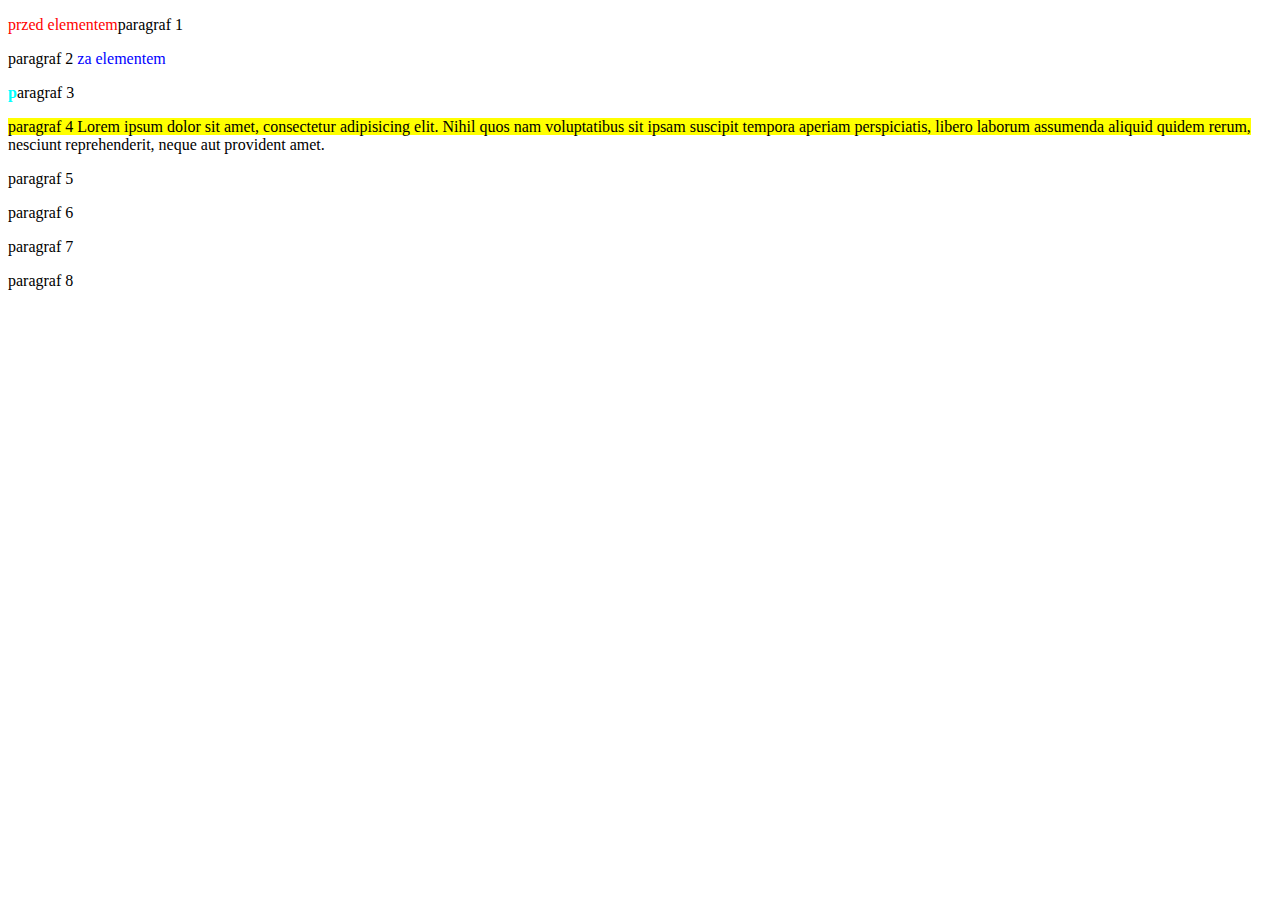
<file: index.html>
<!DOCTYPE html>
<html lang="en">
<head>
  <meta charset="UTF-8">
  <meta name="viewport" content="width=device-width, initial-scale=1.0">
  <meta http-equiv="X-UA-Compatible" content="ie=edge">
  <title>Pseudo selektory</title>
  <link rel="stylesheet" href="css/style.css">
</head>
<body>
<div>
  <p id="p1">paragraf 1</p>
  <p id="p2">paragraf 2</p>
  <p id="p3">paragraf 3</p>
  <p id="p4">paragraf 4 Lorem ipsum dolor sit amet, consectetur adipisicing elit. Nihil quos nam voluptatibus sit ipsam suscipit tempora aperiam perspiciatis, libero laborum assumenda aliquid quidem rerum, nesciunt reprehenderit, neque aut provident amet.</p>
  <p id="p5">paragraf 5</p>
  <p id="p6">paragraf 6</p>
  <p id="p7">paragraf 7</p>
  <p id="p8">paragraf 8</p>
</div>
</body>
</html>
</file>
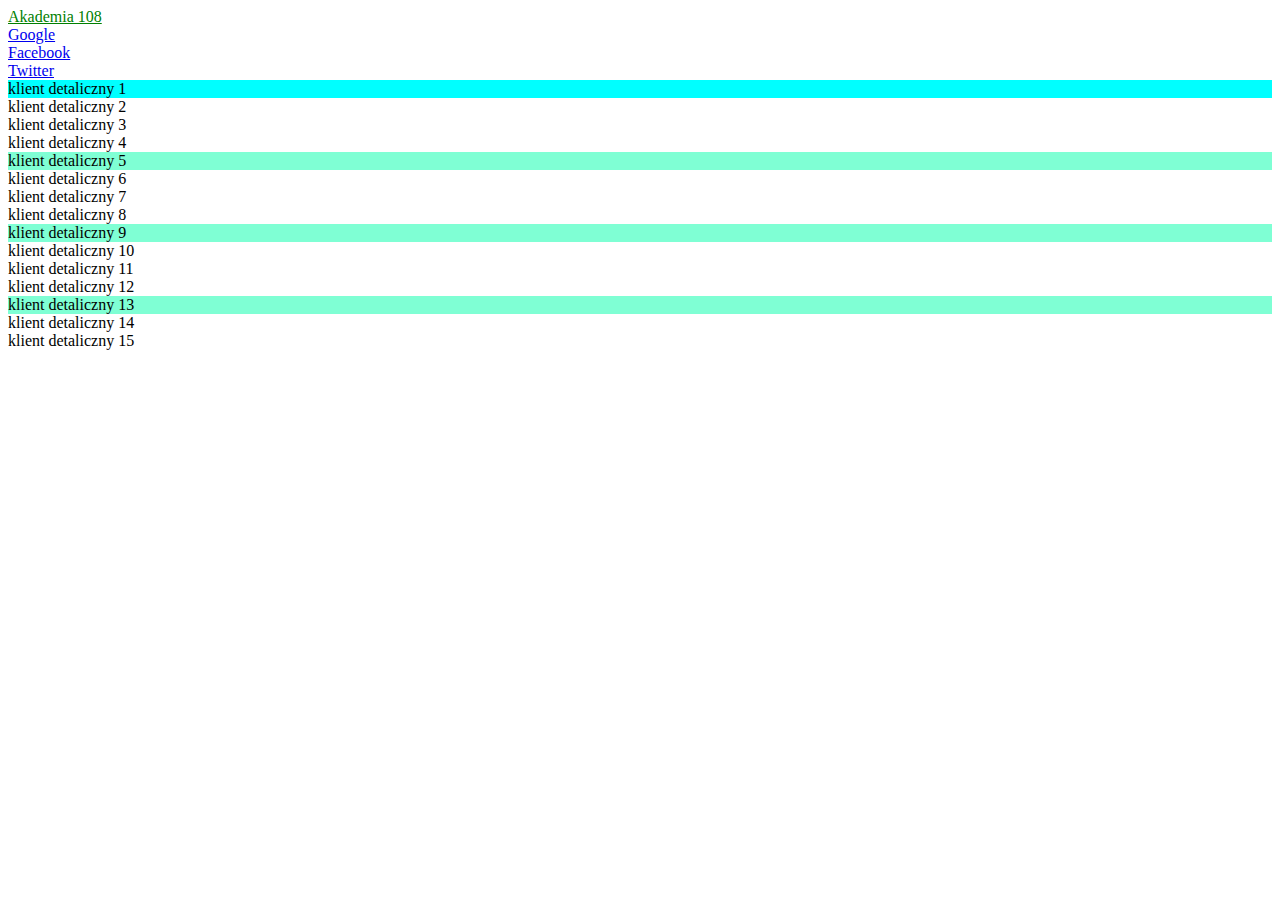
<file: 01.pseudo-klasy/index.html>
<!DOCTYPE html>
<html lang="en">
<head>
  <meta charset="UTF-8">
  <meta name="viewport" content="width=device-width, initial-scale=1.0">
  <meta http-equiv="X-UA-Compatible" content="ie=edge">
  <title>Pseudo-klasy</title>
  <link rel="stylesheet" href="css/style.css">
</head>
<body>
<a id="link1" href="https://akademia108.pl/">Akademia 108</a>
<br>
<a id="link2" href="https://www.google.pl/?gws_rd=ssl">Google</a>
<br>
<a id="link3" href="https://www.facebook.com/">Facebook</a>
<br>
<a id="link4" href="https://www.twitter.com/">Twitter</a>
<br>

<div class="tabela">
  <div class="klient">klient detaliczny 1</div>
  <div class="klient">klient detaliczny 2</div>
  <div class="klient">klient detaliczny 3</div>
  <div class="klient">klient detaliczny 4</div>
  <div class="klient">klient detaliczny 5</div>
  <div class="klient">klient detaliczny 6</div>
  <div class="klient">klient detaliczny 7</div>
  <div class="klient">klient detaliczny 8</div>
  <div class="klient">klient detaliczny 9</div>
  <div class="klient">klient detaliczny 10</div>
  <div class="klient">klient detaliczny 11</div>
  <div class="klient">klient detaliczny 12</div>
  <div class="klient">klient detaliczny 13</div>
  <div class="klient">klient detaliczny 14</div>
  <div class="klient">klient detaliczny 15</div>
</div>
  </body>
</html>
</file>
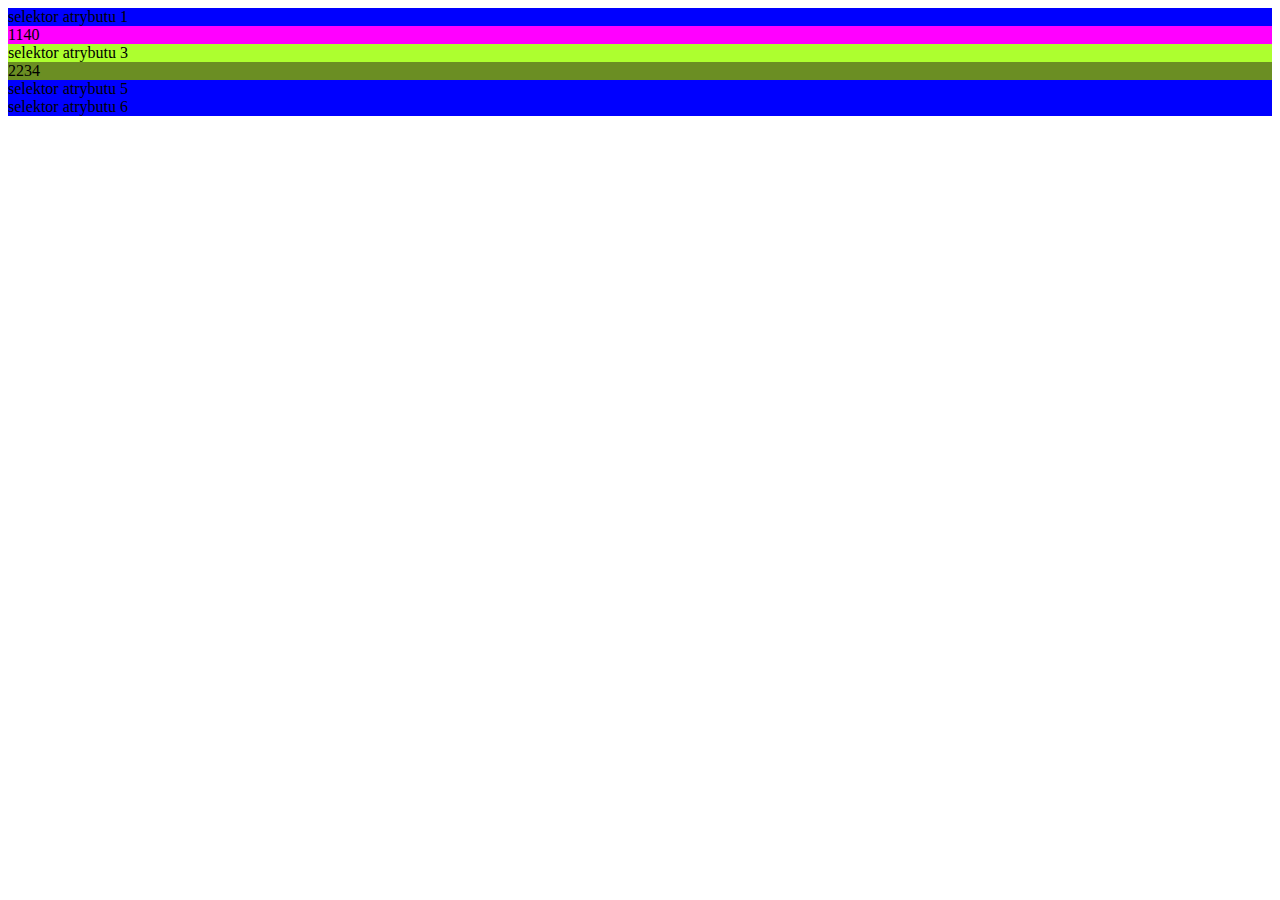
<file: 03.selektory-atrybutow/index.html>
<!DOCTYPE html>
<html lang="en">
<head>
  <meta charset="UTF-8">
  <meta name="viewport" content="width=device-width, initial-scale=1.0">
  <meta http-equiv="X-UA-Compatible" content="ie=edge">
  <title>Selektory atrybutów</title>
  <link rel="stylesheet" href="./css/style.css">
</head>
<body>
  <div class="klient" detaliczny="tak">selektor atrybutu 1</div>
  <div class="klient" suma="1140">1140</div>
  <div class="klient" suma="5440">selektor atrybutu 3</div>
  <div class="klient" suma="2234">2234</div>
  <div class="klient" detaliczny="moze tak"> selektor atrybutu 5</div>
  <div class="klient" detaliczny="mozetak"> selektor atrybutu 6</div>
</body>
</html>
</file>
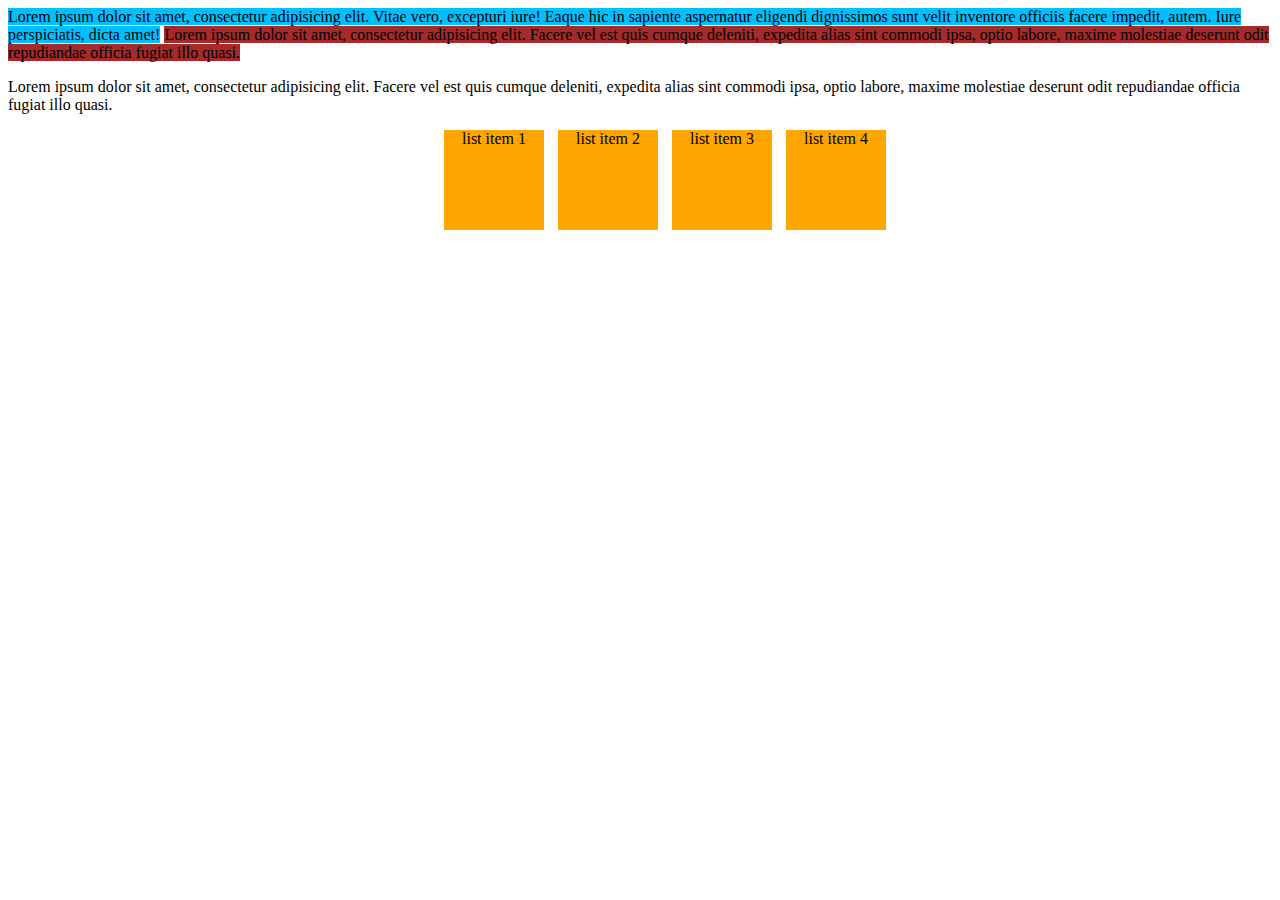
<file: 04.wyswietlanie-elementow/index.html>
<!DOCTYPE html>
<html lang="en">

<head>
  <meta charset="UTF-8">
  <meta name="viewport" content="width=device-width, initial-scale=1.0">
  <meta http-equiv="X-UA-Compatible" content="ie=edge">
  <title>Wyswietlanie elementow</title>
  <link rel="stylesheet" href="./css/style.css">
</head>

<body>
  <div id="elementy-blokowe">
    <p id="p1">Lorem ipsum dolor sit amet, consectetur adipisicing elit. Vitae vero, excepturi iure! Eaque hic in sapiente aspernatur eligendi dignissimos sunt velit inventore officiis facere impedit, autem. Iure perspiciatis, dicta amet!</p>
    <p id="p2">Lorem ipsum dolor sit amet, consectetur adipisicing elit. Facere vel est quis cumque deleniti, expedita alias sint commodi ipsa, optio labore, maxime molestiae deserunt odit repudiandae officia fugiat illo quasi.</p>
  </div>
  <p id="p3">Lorem ipsum dolor sit amet, consectetur adipisicing elit. Facere vel est quis cumque deleniti, expedita alias sint commodi ipsa, optio labore, maxime molestiae deserunt odit repudiandae officia fugiat illo quasi.</p>
</div>
<div id="elementy-inline-block">
<ul>
  <li>list item 1</li>
  <li>list item 2</li>
  <li>list item 3</li>
  <li>list item 4</li>
</ul>
</div>
</body>

</html>
</file>
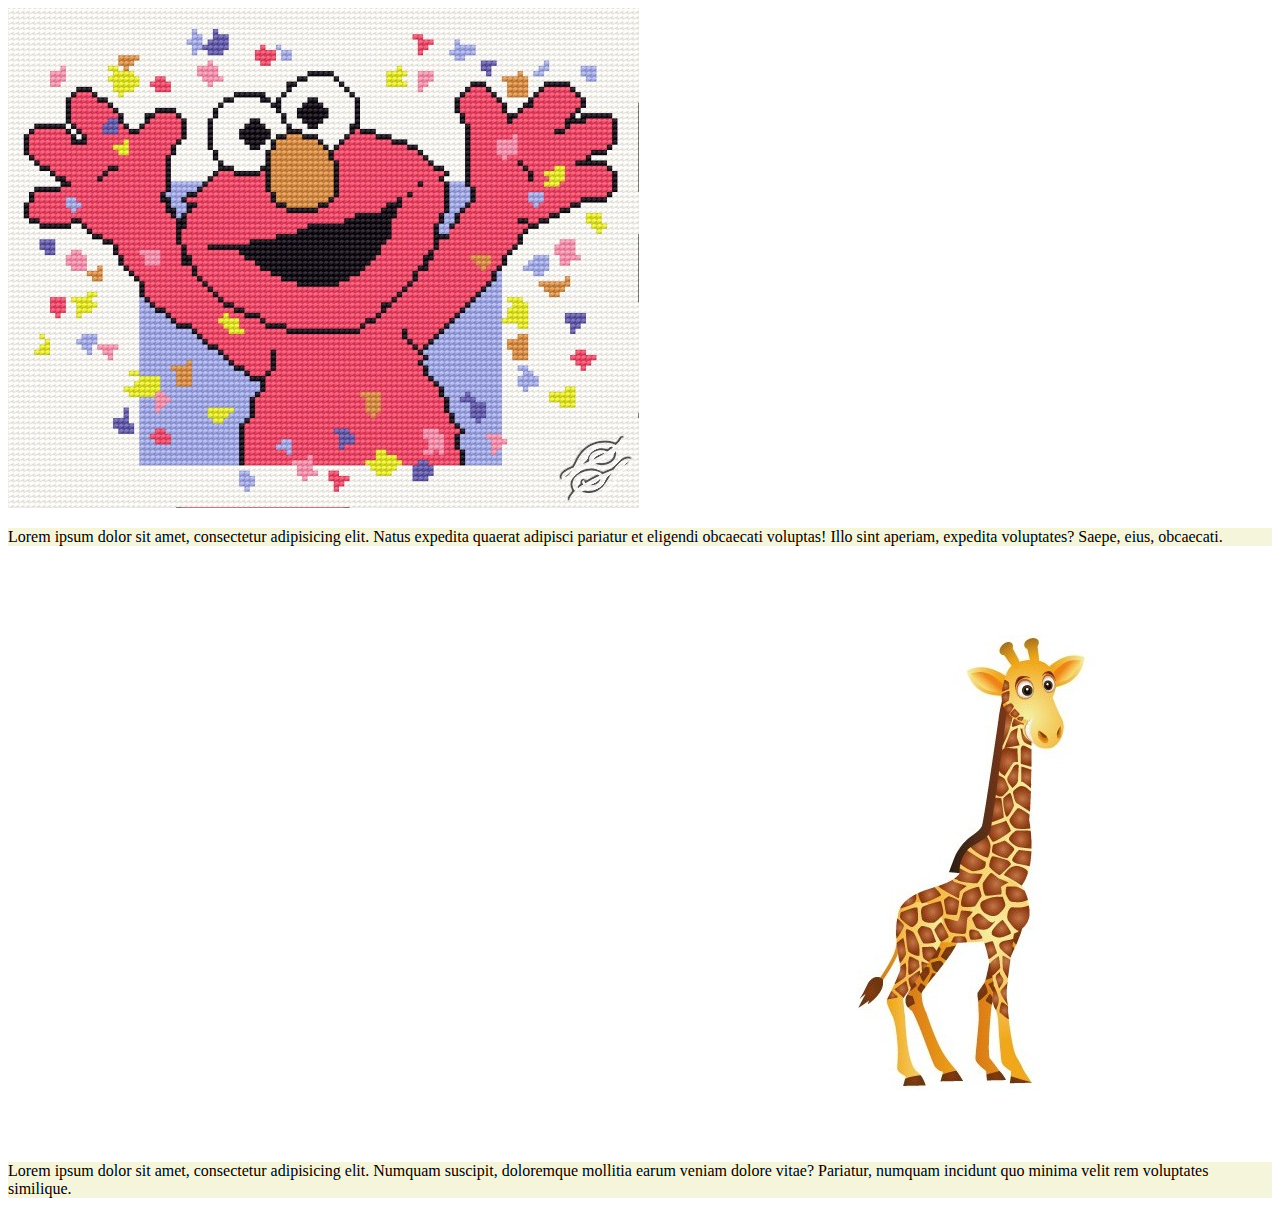
<file: 05.oplywanie-elementow/index.html>
<!DOCTYPE html>
<html lang="en">
<head>
  <meta charset="UTF-8">
  <meta name="viewport" content="width=device-width, initial-scale=1.0">
  <meta http-equiv="X-UA-Compatible" content="ie=edge">
  <title>opływanie elementów</title>
  <link rel="stylesheet" href="./css/style.css">
</head>
<body>
  <div><img src="img/truskawka.jpg" alt="truskawka" id="truskawka"></div>
  <p>Lorem ipsum dolor sit amet, consectetur adipisicing elit. Natus expedita quaerat adipisci pariatur et eligendi obcaecati voluptas! Illo sint aperiam, expedita voluptates? Saepe, eius, obcaecati.</p>

  <div><img src="img/truskawka2.jpg" alt="truskawka2" id="truskawka2"></img>
      <p>Lorem ipsum dolor sit amet, consectetur adipisicing elit. Numquam suscipit, doloremque mollitia earum veniam dolore vitae? Pariatur, numquam incidunt quo minima velit rem voluptates similique.</p>
    </div>
</body>
</html>
</file>
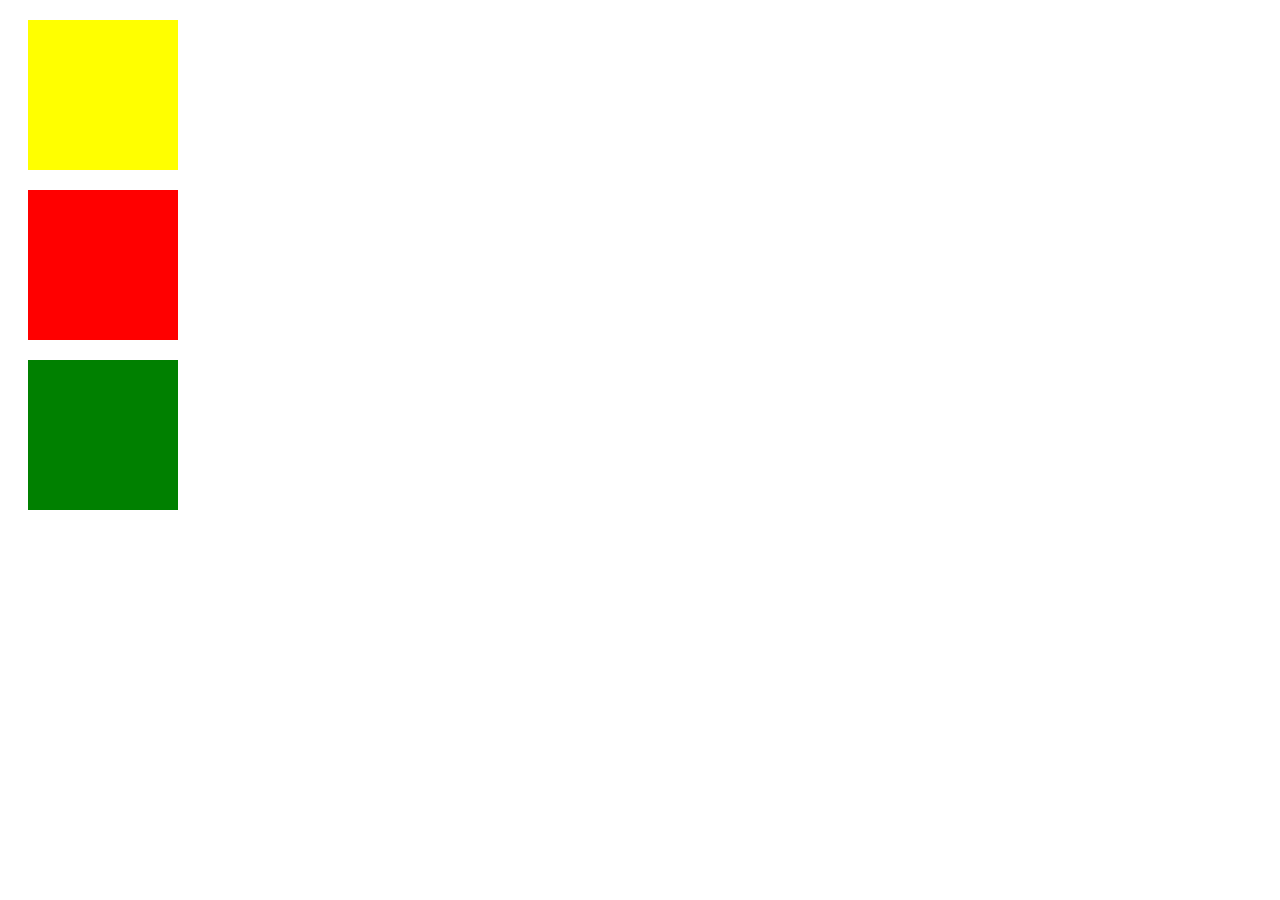
<file: 06.efekt-przejscia/index.html>
<!DOCTYPE html>
<html lang="en">

<head>
  <meta charset="UTF-8">
  <meta name="viewport" content="width=device-width, initial-scale=1.0">
  <meta http-equiv="X-UA-Compatible" content="ie=edge">
  <title>efekt przejścia</title>
  <link rel="stylesheet" href="./css/style.css">
</head>

<body>
  <div id="colors" class="box"></div>
  <div id="box1" class="box box-width"></div>
  <div id="box2" class=" box box-height "></div>
  <div id="box3" class="box box-width-height "></div>

</body>
</html>
</file>
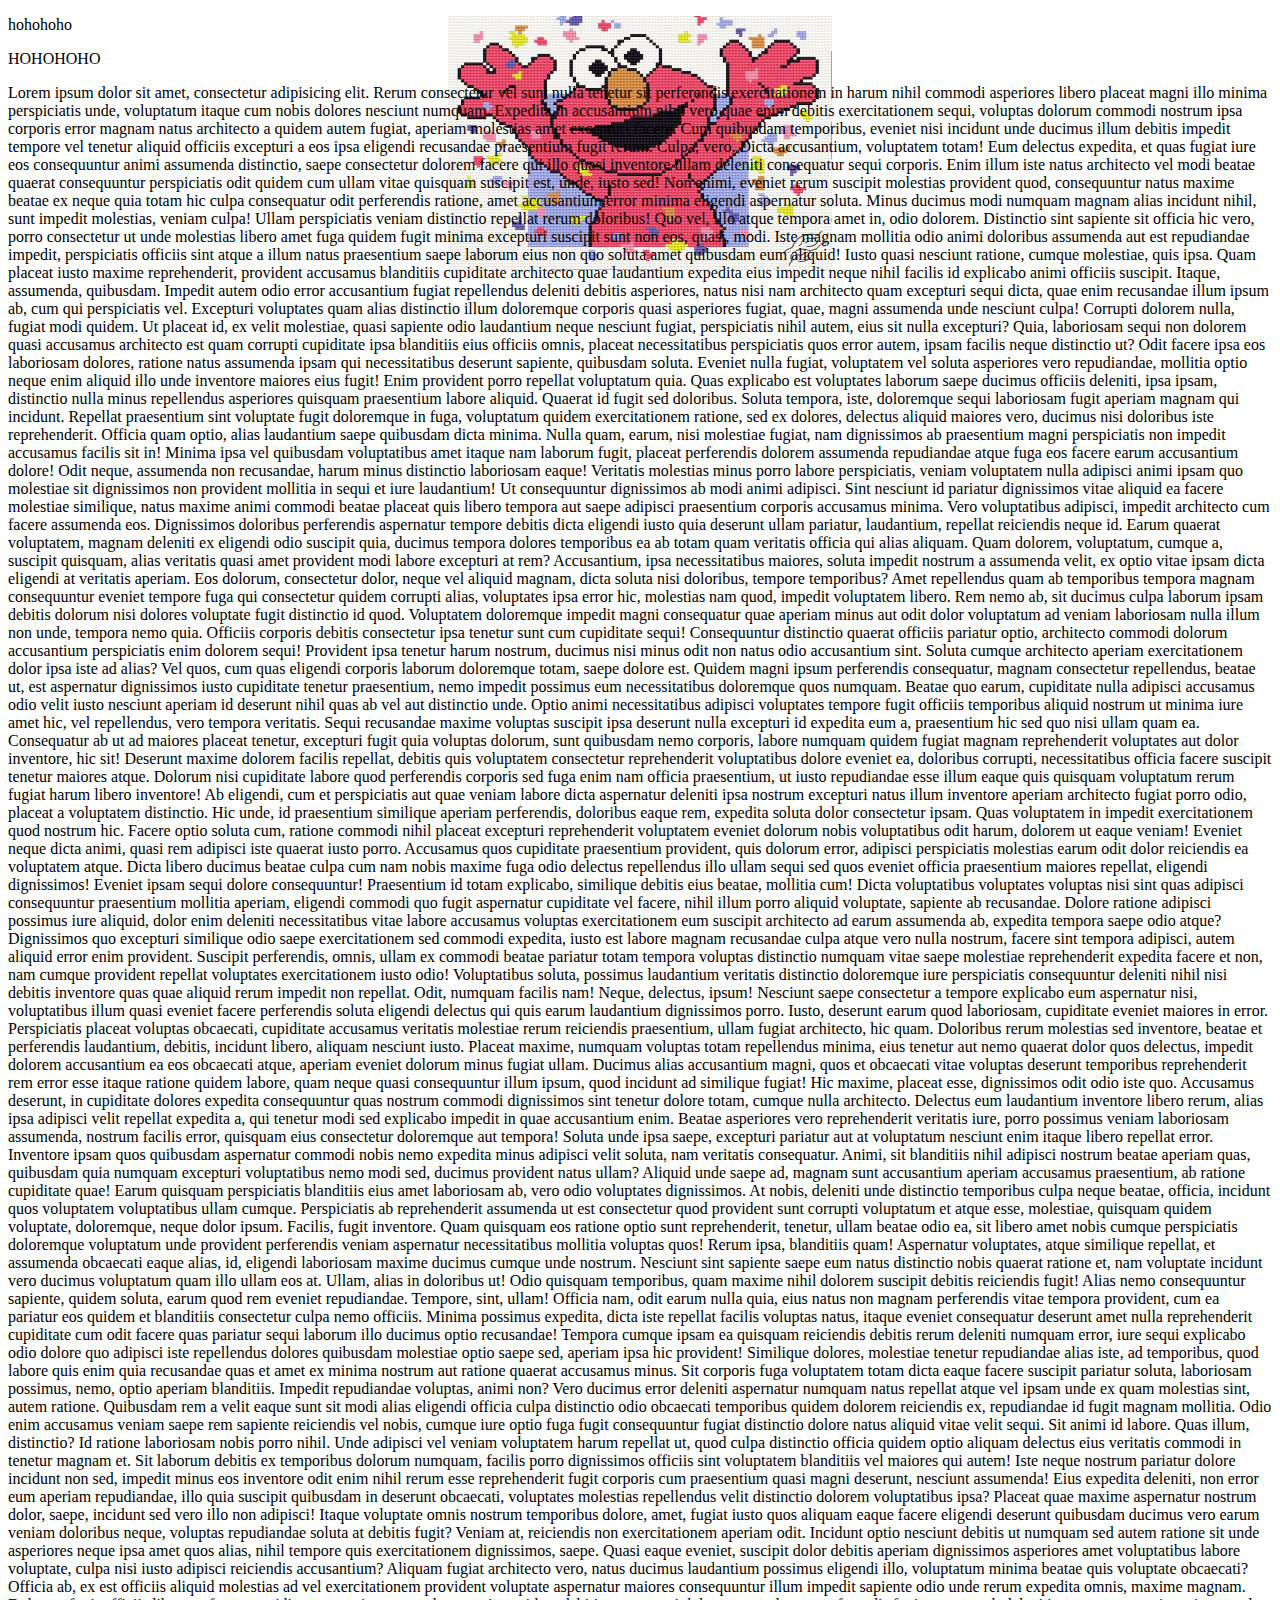
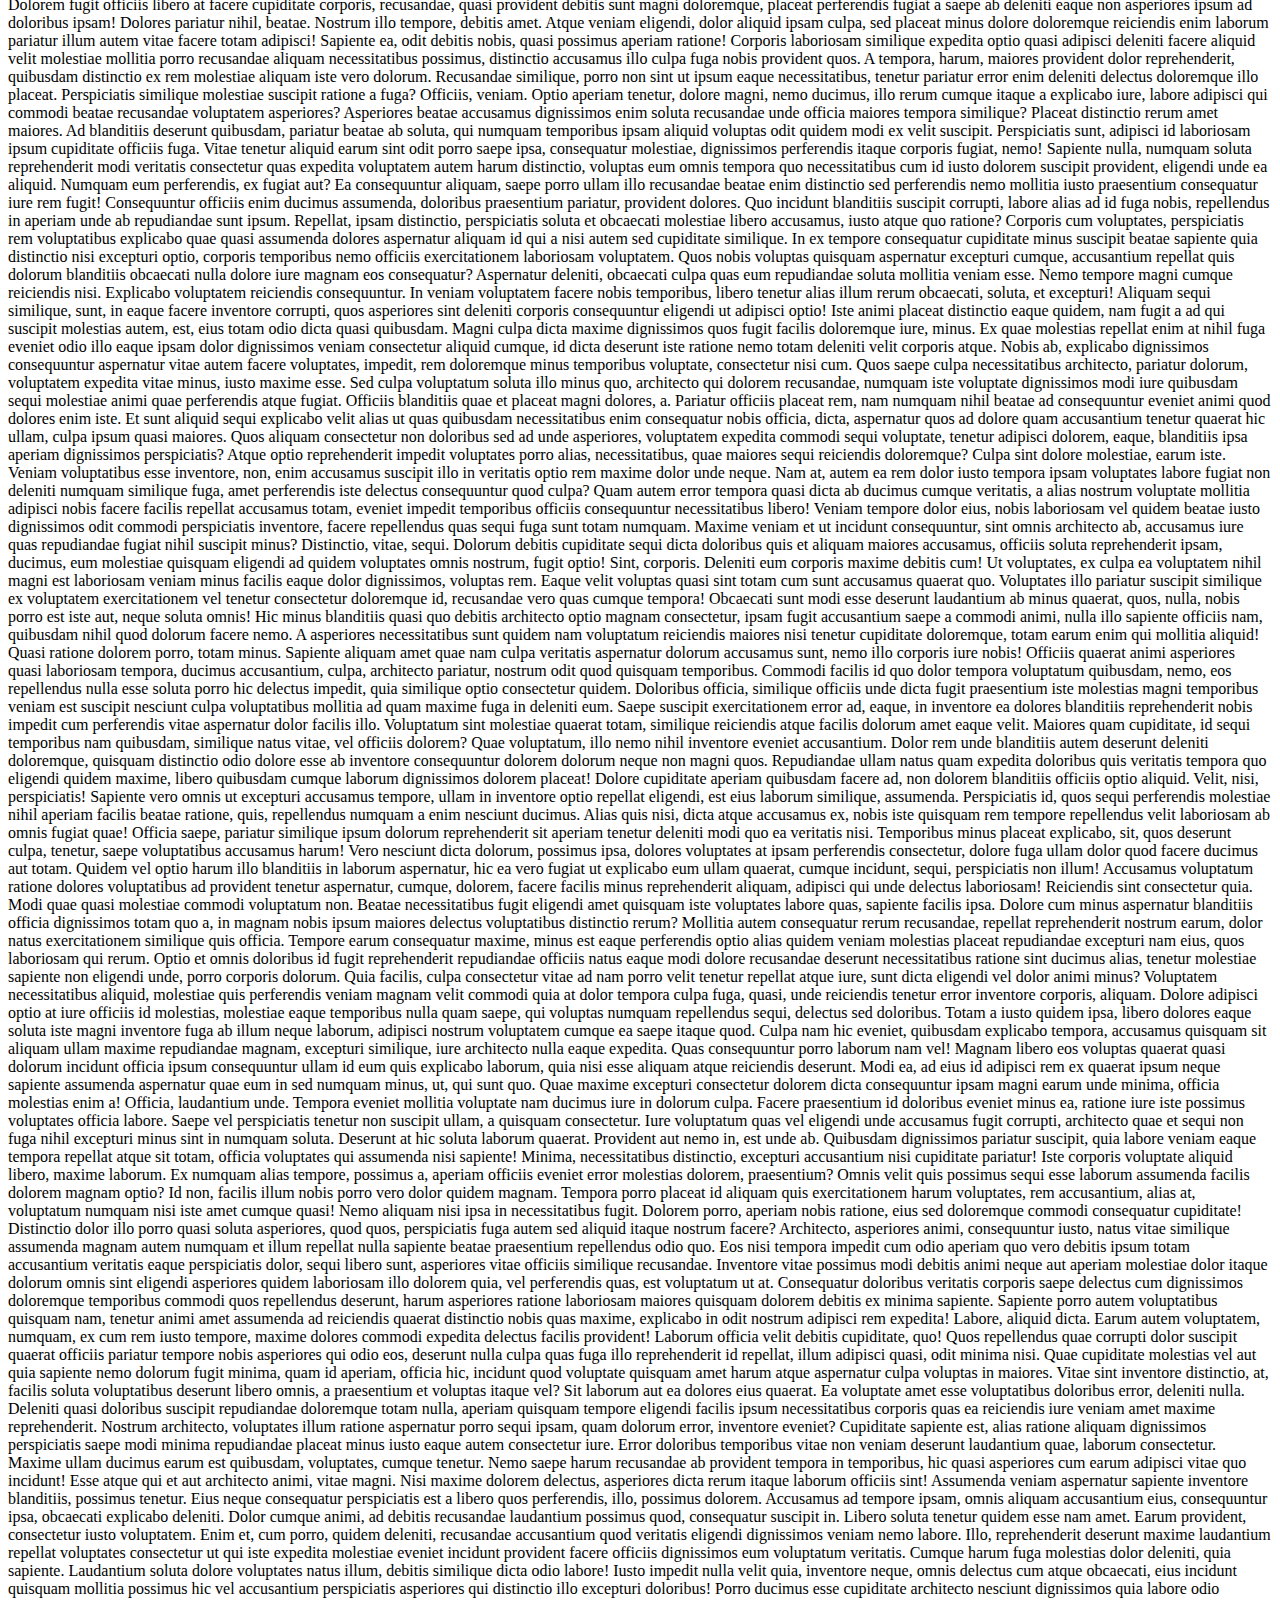
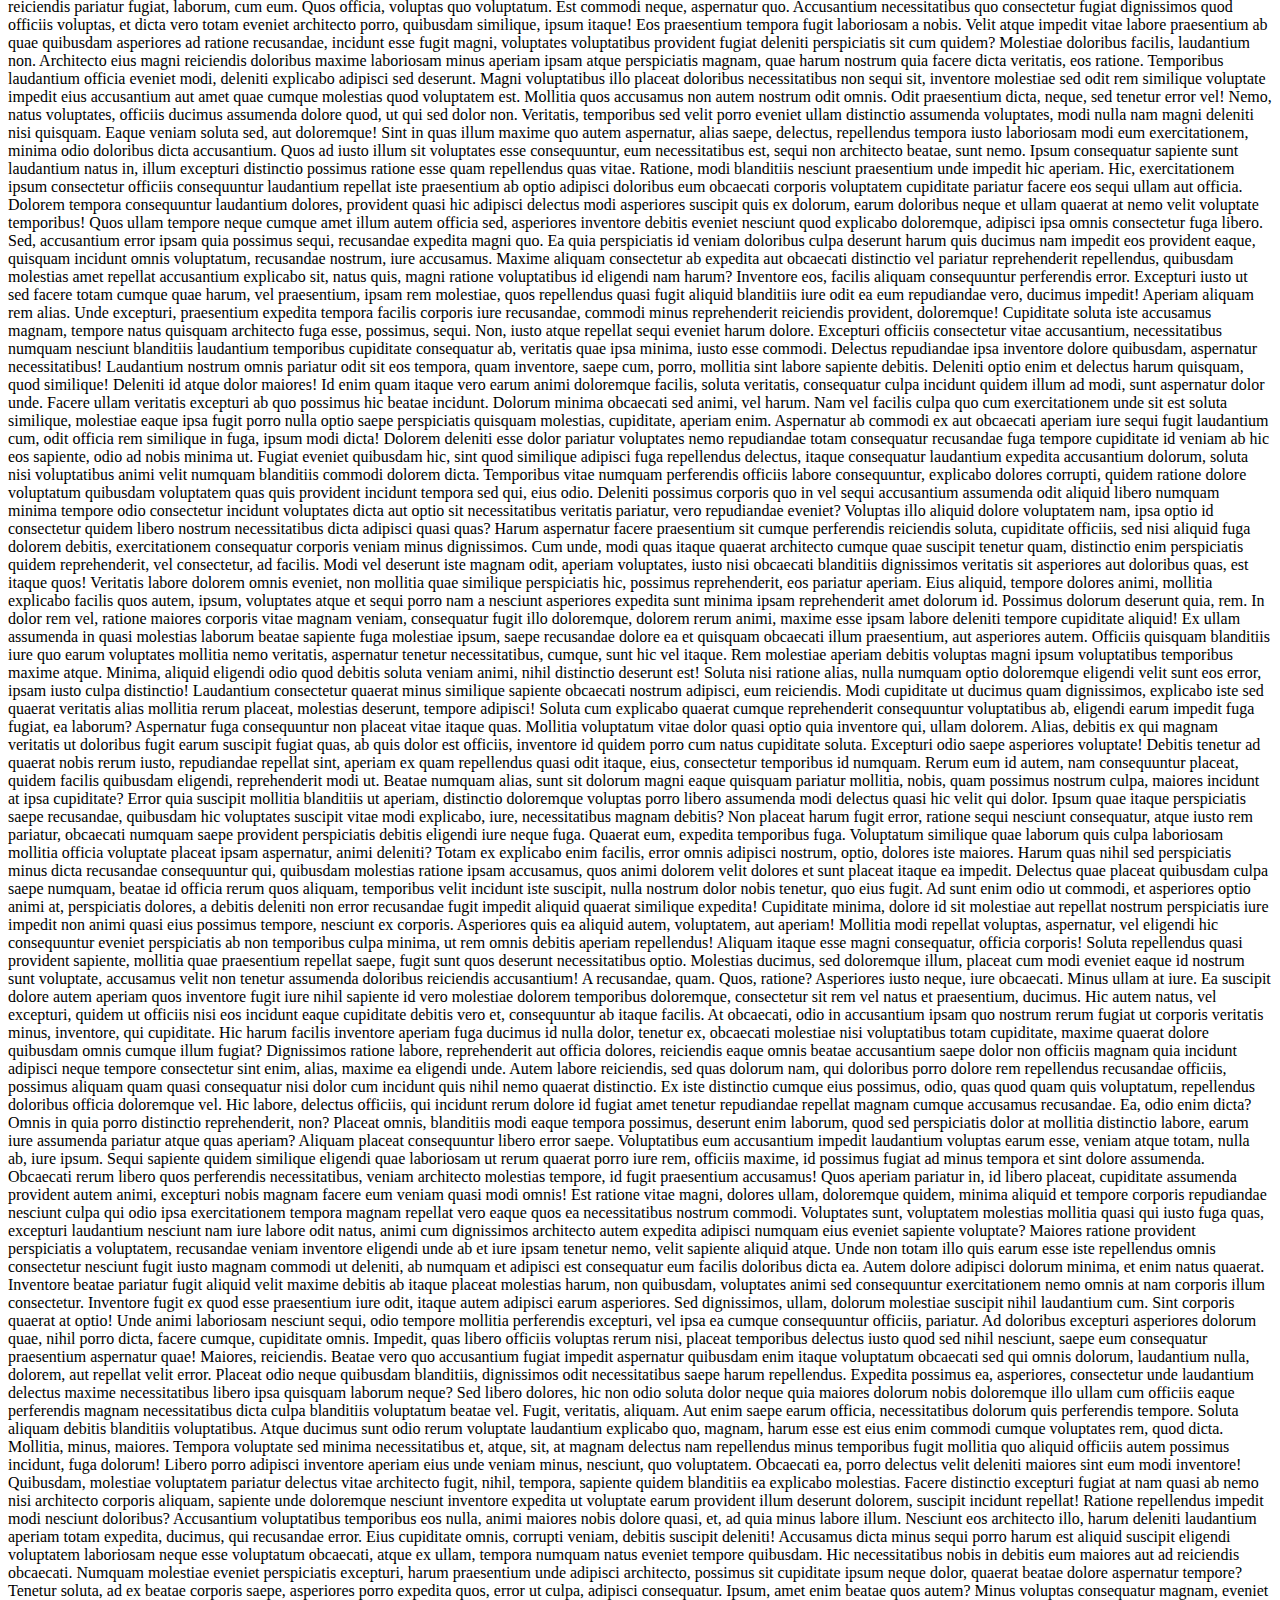
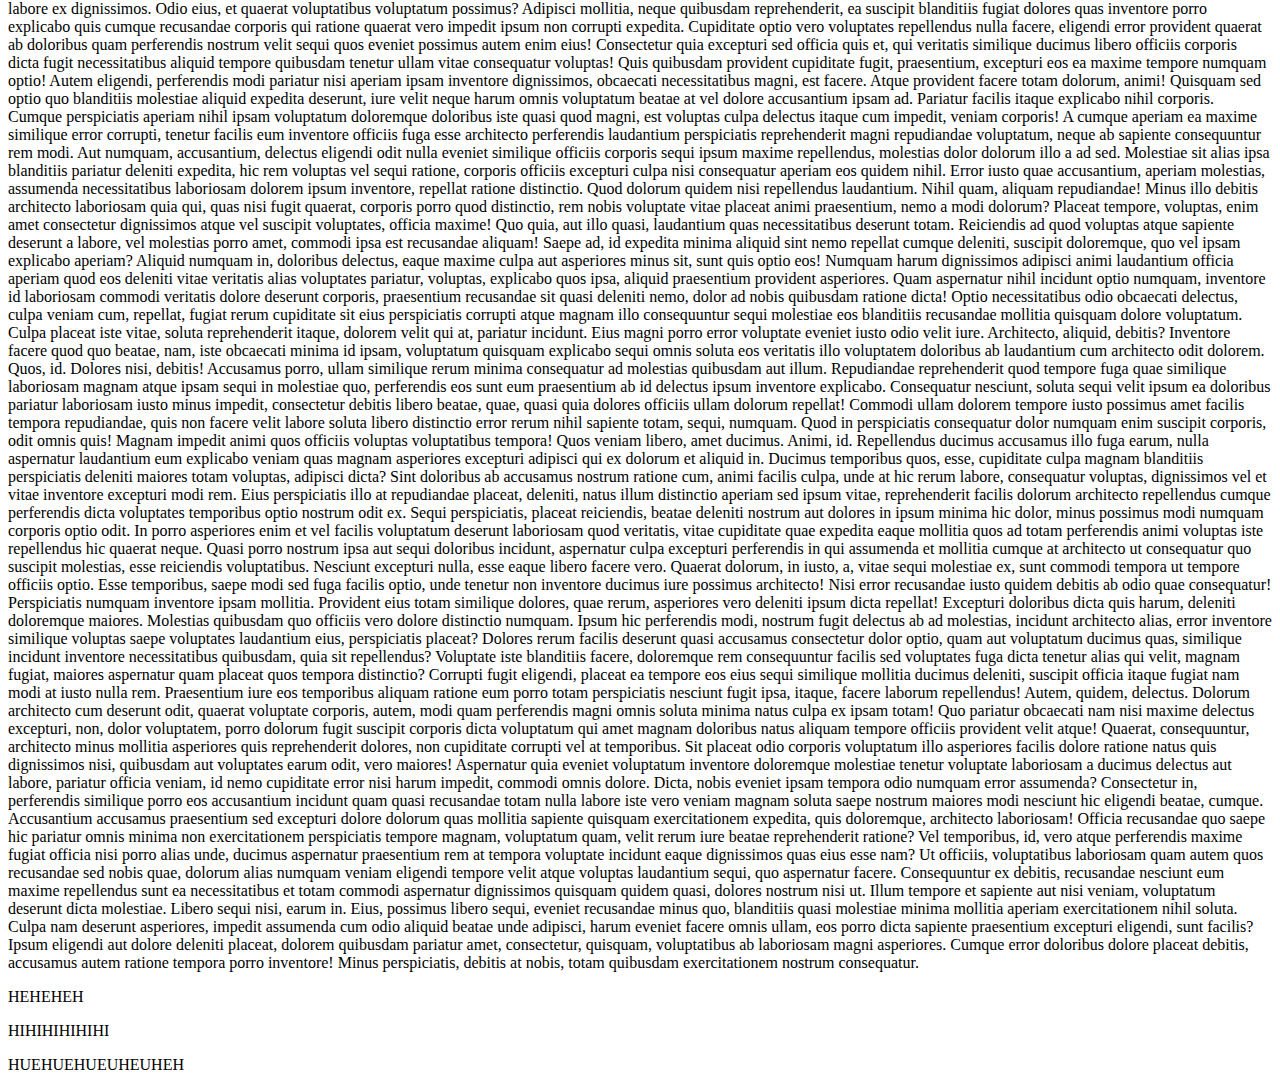
<file: 07.overflow/index.html>
<!DOCTYPE html>
<html lang="en">
<head>
  <meta charset="UTF-8">
  <meta name="viewport" content="width=device-width, initial-scale=1.0">
  <meta http-equiv="X-UA-Compatible" content="ie=edge">
  <title>overflow</title>
  <link rel="stylesheet" href="./css/style.css">

<div id="tlo-obrazek">
  <p id=p1>hohohoho</p>
  <p id=p2>HOHOHOHO</p>
  <p id=p3>Lorem ipsum dolor sit amet, consectetur adipisicing elit. Rerum consectetur vel sunt nulla tenetur sit perferendis exercitationem in harum nihil commodi asperiores libero placeat magni illo minima perspiciatis unde, voluptatum itaque cum nobis dolores nesciunt numquam. Expedita in accusantium nihil vero quae enim debitis exercitationem sequi, voluptas dolorum commodi nostrum ipsa corporis error magnam natus architecto a quidem autem fugiat, aperiam molestias amet excepturi facere. Cum quibusdam temporibus, eveniet nisi incidunt unde ducimus illum debitis impedit tempore vel tenetur aliquid officiis excepturi a eos ipsa eligendi recusandae praesentium fugit rerum. Culpa, vero. Dicta accusantium, voluptatem totam! Eum delectus expedita, et quas fugiat iure eos consequuntur animi assumenda distinctio, saepe consectetur dolorem facere qui illo quasi inventore ullam deleniti consequatur sequi corporis. Enim illum iste natus architecto vel modi beatae quaerat consequuntur perspiciatis odit quidem cum ullam vitae quisquam suscipit est, unde, iusto sed! Non animi, eveniet rerum suscipit molestias provident quod, consequuntur natus maxime beatae ex neque quia totam hic culpa consequatur odit perferendis ratione, amet accusantium error minima eligendi aspernatur soluta. Minus ducimus modi numquam magnam alias incidunt nihil, sunt impedit molestias, veniam culpa! Ullam perspiciatis veniam distinctio repellat rerum doloribus! Quo vel, illo atque tempora amet in, odio dolorem. Distinctio sint sapiente sit officia hic vero, porro consectetur ut unde molestias libero amet fuga quidem fugit minima excepturi suscipit sunt non eos, quasi, modi. Iste magnam mollitia odio animi doloribus assumenda aut est repudiandae impedit, perspiciatis officiis sint atque a illum natus praesentium saepe laborum eius non quo soluta amet quibusdam eum aliquid! Iusto quasi nesciunt ratione, cumque molestiae, quis ipsa. Quam placeat iusto maxime reprehenderit, provident accusamus blanditiis cupiditate architecto quae laudantium expedita eius impedit neque nihil facilis id explicabo animi officiis suscipit. Itaque, assumenda, quibusdam. Impedit autem odio error accusantium fugiat repellendus deleniti debitis asperiores, natus nisi nam architecto quam excepturi sequi dicta, quae enim recusandae illum ipsum ab, cum qui perspiciatis vel. Excepturi voluptates quam alias distinctio illum doloremque corporis quasi asperiores fugiat, quae, magni assumenda unde nesciunt culpa! Corrupti dolorem nulla, fugiat modi quidem. Ut placeat id, ex velit molestiae, quasi sapiente odio laudantium neque nesciunt fugiat, perspiciatis nihil autem, eius sit nulla excepturi? Quia, laboriosam sequi non dolorem quasi accusamus architecto est quam corrupti cupiditate ipsa blanditiis eius officiis omnis, placeat necessitatibus perspiciatis quos error autem, ipsam facilis neque distinctio ut? Odit facere ipsa eos laboriosam dolores, ratione natus assumenda ipsam qui necessitatibus deserunt sapiente, quibusdam soluta. Eveniet nulla fugiat, voluptatem vel soluta asperiores vero repudiandae, mollitia optio neque enim aliquid illo unde inventore maiores eius fugit! Enim provident porro repellat voluptatum quia. Quas explicabo est voluptates laborum saepe ducimus officiis deleniti, ipsa ipsam, distinctio nulla minus repellendus asperiores quisquam praesentium labore aliquid. Quaerat id fugit sed doloribus. Soluta tempora, iste, doloremque sequi laboriosam fugit aperiam magnam qui incidunt. Repellat praesentium sint voluptate fugit doloremque in fuga, voluptatum quidem exercitationem ratione, sed ex dolores, delectus aliquid maiores vero, ducimus nisi doloribus iste reprehenderit. Officia quam optio, alias laudantium saepe quibusdam dicta minima. Nulla quam, earum, nisi molestiae fugiat, nam dignissimos ab praesentium magni perspiciatis non impedit accusamus facilis sit in! Minima ipsa vel quibusdam voluptatibus amet itaque nam laborum fugit, placeat perferendis dolorem assumenda repudiandae atque fuga eos facere earum accusantium dolore! Odit neque, assumenda non recusandae, harum minus distinctio laboriosam eaque! Veritatis molestias minus porro labore perspiciatis, veniam voluptatem nulla adipisci animi ipsam quo molestiae sit dignissimos non provident mollitia in sequi et iure laudantium! Ut consequuntur dignissimos ab modi animi adipisci. Sint nesciunt id pariatur dignissimos vitae aliquid ea facere molestiae similique, natus maxime animi commodi beatae placeat quis libero tempora aut saepe adipisci praesentium corporis accusamus minima. Vero voluptatibus adipisci, impedit architecto cum facere assumenda eos. Dignissimos doloribus perferendis aspernatur tempore debitis dicta eligendi iusto quia deserunt ullam pariatur, laudantium, repellat reiciendis neque id. Earum quaerat voluptatem, magnam deleniti ex eligendi odio suscipit quia, ducimus tempora dolores temporibus ea ab totam quam veritatis officia qui alias aliquam. Quam dolorem, voluptatum, cumque a, suscipit quisquam, alias veritatis quasi amet provident modi labore excepturi at rem? Accusantium, ipsa necessitatibus maiores, soluta impedit nostrum a assumenda velit, ex optio vitae ipsam dicta eligendi at veritatis aperiam. Eos dolorum, consectetur dolor, neque vel aliquid magnam, dicta soluta nisi doloribus, tempore temporibus? Amet repellendus quam ab temporibus tempora magnam consequuntur eveniet tempore fuga qui consectetur quidem corrupti alias, voluptates ipsa error hic, molestias nam quod, impedit voluptatem libero. Rem nemo ab, sit ducimus culpa laborum ipsam debitis dolorum nisi dolores voluptate fugit distinctio id quod. Voluptatem doloremque impedit magni consequatur quae aperiam minus aut odit dolor voluptatum ad veniam laboriosam nulla illum non unde, tempora nemo quia. Officiis corporis debitis consectetur ipsa tenetur sunt cum cupiditate sequi! Consequuntur distinctio quaerat officiis pariatur optio, architecto commodi dolorum accusantium perspiciatis enim dolorem sequi! Provident ipsa tenetur harum nostrum, ducimus nisi minus odit non natus odio accusantium sint. Soluta cumque architecto aperiam exercitationem dolor ipsa iste ad alias? Vel quos, cum quas eligendi corporis laborum doloremque totam, saepe dolore est. Quidem magni ipsum perferendis consequatur, magnam consectetur repellendus, beatae ut, est aspernatur dignissimos iusto cupiditate tenetur praesentium, nemo impedit possimus eum necessitatibus doloremque quos numquam. Beatae quo earum, cupiditate nulla adipisci accusamus odio velit iusto nesciunt aperiam id deserunt nihil quas ab vel aut distinctio unde. Optio animi necessitatibus adipisci voluptates tempore fugit officiis temporibus aliquid nostrum ut minima iure amet hic, vel repellendus, vero tempora veritatis. Sequi recusandae maxime voluptas suscipit ipsa deserunt nulla excepturi id expedita eum a, praesentium hic sed quo nisi ullam quam ea. Consequatur ab ut ad maiores placeat tenetur, excepturi fugit quia voluptas dolorum, sunt quibusdam nemo corporis, labore numquam quidem fugiat magnam reprehenderit voluptates aut dolor inventore, hic sit! Deserunt maxime dolorem facilis repellat, debitis quis voluptatem consectetur reprehenderit voluptatibus dolore eveniet ea, doloribus corrupti, necessitatibus officia facere suscipit tenetur maiores atque. Dolorum nisi cupiditate labore quod perferendis corporis sed fuga enim nam officia praesentium, ut iusto repudiandae esse illum eaque quis quisquam voluptatum rerum fugiat harum libero inventore! Ab eligendi, cum et perspiciatis aut quae veniam labore dicta aspernatur deleniti ipsa nostrum excepturi natus illum inventore aperiam architecto fugiat porro odio, placeat a voluptatem distinctio. Hic unde, id praesentium similique aperiam perferendis, doloribus eaque rem, expedita soluta dolor consectetur ipsam. Quas voluptatem in impedit exercitationem quod nostrum hic. Facere optio soluta cum, ratione commodi nihil placeat excepturi reprehenderit voluptatem eveniet dolorum nobis voluptatibus odit harum, dolorem ut eaque veniam! Eveniet neque dicta animi, quasi rem adipisci iste quaerat iusto porro. Accusamus quos cupiditate praesentium provident, quis dolorum error, adipisci perspiciatis molestias earum odit dolor reiciendis ea voluptatem atque. Dicta libero ducimus beatae culpa cum nam nobis maxime fuga odio delectus repellendus illo ullam sequi sed quos eveniet officia praesentium maiores repellat, eligendi dignissimos! Eveniet ipsam sequi dolore consequuntur! Praesentium id totam explicabo, similique debitis eius beatae, mollitia cum! Dicta voluptatibus voluptates voluptas nisi sint quas adipisci consequuntur praesentium mollitia aperiam, eligendi commodi quo fugit aspernatur cupiditate vel facere, nihil illum porro aliquid voluptate, sapiente ab recusandae. Dolore ratione adipisci possimus iure aliquid, dolor enim deleniti necessitatibus vitae labore accusamus voluptas exercitationem eum suscipit architecto ad earum assumenda ab, expedita tempora saepe odio atque? Dignissimos quo excepturi similique odio saepe exercitationem sed commodi expedita, iusto est labore magnam recusandae culpa atque vero nulla nostrum, facere sint tempora adipisci, autem aliquid error enim provident. Suscipit perferendis, omnis, ullam ex commodi beatae pariatur totam tempora voluptas distinctio numquam vitae saepe molestiae reprehenderit expedita facere et non, nam cumque provident repellat voluptates exercitationem iusto odio! Voluptatibus soluta, possimus laudantium veritatis distinctio doloremque iure perspiciatis consequuntur deleniti nihil nisi debitis inventore quas quae aliquid rerum impedit non repellat. Odit, numquam facilis nam! Neque, delectus, ipsum! Nesciunt saepe consectetur a tempore explicabo eum aspernatur nisi, voluptatibus illum quasi eveniet facere perferendis soluta eligendi delectus qui quis earum laudantium dignissimos porro. Iusto, deserunt earum quod laboriosam, cupiditate eveniet maiores in error. Perspiciatis placeat voluptas obcaecati, cupiditate accusamus veritatis molestiae rerum reiciendis praesentium, ullam fugiat architecto, hic quam. Doloribus rerum molestias sed inventore, beatae et perferendis laudantium, debitis, incidunt libero, aliquam nesciunt iusto. Placeat maxime, numquam voluptas totam repellendus minima, eius tenetur aut nemo quaerat dolor quos delectus, impedit dolorem accusantium ea eos obcaecati atque, aperiam eveniet dolorum minus fugiat ullam. Ducimus alias accusantium magni, quos et obcaecati vitae voluptas deserunt temporibus reprehenderit rem error esse itaque ratione quidem labore, quam neque quasi consequuntur illum ipsum, quod incidunt ad similique fugiat! Hic maxime, placeat esse, dignissimos odit odio iste quo. Accusamus deserunt, in cupiditate dolores expedita consequuntur quas nostrum commodi dignissimos sint tenetur dolore totam, cumque nulla architecto. Delectus eum laudantium inventore libero rerum, alias ipsa adipisci velit repellat expedita a, qui tenetur modi sed explicabo impedit in quae accusantium enim. Beatae asperiores vero reprehenderit veritatis iure, porro possimus veniam laboriosam assumenda, nostrum facilis error, quisquam eius consectetur doloremque aut tempora! Soluta unde ipsa saepe, excepturi pariatur aut at voluptatum nesciunt enim itaque libero repellat error. Inventore ipsam quos quibusdam aspernatur commodi nobis nemo expedita minus adipisci velit soluta, nam veritatis consequatur. Animi, sit blanditiis nihil adipisci nostrum beatae aperiam quas, quibusdam quia numquam excepturi voluptatibus nemo modi sed, ducimus provident natus ullam? Aliquid unde saepe ad, magnam sunt accusantium aperiam accusamus praesentium, ab ratione cupiditate quae! Earum quisquam perspiciatis blanditiis eius amet laboriosam ab, vero odio voluptates dignissimos. At nobis, deleniti unde distinctio temporibus culpa neque beatae, officia, incidunt quos voluptatem voluptatibus ullam cumque. Perspiciatis ab reprehenderit assumenda ut est consectetur quod provident sunt corrupti voluptatum et atque esse, molestiae, quisquam quidem voluptate, doloremque, neque dolor ipsum. Facilis, fugit inventore. Quam quisquam eos ratione optio sunt reprehenderit, tenetur, ullam beatae odio ea, sit libero amet nobis cumque perspiciatis doloremque voluptatum unde provident perferendis veniam aspernatur necessitatibus mollitia voluptas quos! Rerum ipsa, blanditiis quam! Aspernatur voluptates, atque similique repellat, et assumenda obcaecati eaque alias, id, eligendi laboriosam maxime ducimus cumque unde nostrum. Nesciunt sint sapiente saepe eum natus distinctio nobis quaerat ratione et, nam voluptate incidunt vero ducimus voluptatum quam illo ullam eos at. Ullam, alias in doloribus ut! Odio quisquam temporibus, quam maxime nihil dolorem suscipit debitis reiciendis fugit! Alias nemo consequuntur sapiente, quidem soluta, earum quod rem eveniet repudiandae. Tempore, sint, ullam! Officia nam, odit earum nulla quia, eius natus non magnam perferendis vitae tempora provident, cum ea pariatur eos quidem et blanditiis consectetur culpa nemo officiis. Minima possimus expedita, dicta iste repellat facilis voluptas natus, itaque eveniet consequatur deserunt amet nulla reprehenderit cupiditate cum odit facere quas pariatur sequi laborum illo ducimus optio recusandae! Tempora cumque ipsam ea quisquam reiciendis debitis rerum deleniti numquam error, iure sequi explicabo odio dolore quo adipisci iste repellendus dolores quibusdam molestiae optio saepe sed, aperiam ipsa hic provident! Similique dolores, molestiae tenetur repudiandae alias iste, ad temporibus, quod labore quis enim quia recusandae quas et amet ex minima nostrum aut ratione quaerat accusamus minus. Sit corporis fuga voluptatem totam dicta eaque facere suscipit pariatur soluta, laboriosam possimus, nemo, optio aperiam blanditiis. Impedit repudiandae voluptas, animi non? Vero ducimus error deleniti aspernatur numquam natus repellat atque vel ipsam unde ex quam molestias sint, autem ratione. Quibusdam rem a velit eaque sunt sit modi alias eligendi officia culpa distinctio odio obcaecati temporibus quidem dolorem reiciendis ex, repudiandae id fugit magnam mollitia. Odio enim accusamus veniam saepe rem sapiente reiciendis vel nobis, cumque iure optio fuga fugit consequuntur fugiat distinctio dolore natus aliquid vitae velit sequi. Sit animi id labore. Quas illum, distinctio? Id ratione laboriosam nobis porro nihil. Unde adipisci vel veniam voluptatem harum repellat ut, quod culpa distinctio officia quidem optio aliquam delectus eius veritatis commodi in tenetur magnam et. Sit laborum debitis ex temporibus dolorum numquam, facilis porro dignissimos officiis sint voluptatem blanditiis vel maiores qui autem! Iste neque nostrum pariatur dolore incidunt non sed, impedit minus eos inventore odit enim nihil rerum esse reprehenderit fugit corporis cum praesentium quasi magni deserunt, nesciunt assumenda! Eius expedita deleniti, non error eum aperiam repudiandae, illo quia suscipit quibusdam in deserunt obcaecati, voluptates molestias repellendus velit distinctio dolorem voluptatibus ipsa? Placeat quae maxime aspernatur nostrum dolor, saepe, incidunt sed vero illo non adipisci! Itaque voluptate omnis nostrum temporibus dolore, amet, fugiat iusto quos aliquam eaque facere eligendi deserunt quibusdam ducimus vero earum veniam doloribus neque, voluptas repudiandae soluta at debitis fugit? Veniam at, reiciendis non exercitationem aperiam odit. Incidunt optio nesciunt debitis ut numquam sed autem ratione sit unde asperiores neque ipsa amet quos alias, nihil tempore quis exercitationem dignissimos, saepe. Quasi eaque eveniet, suscipit dolor debitis aperiam dignissimos asperiores amet voluptatibus labore voluptate, culpa nisi iusto adipisci reiciendis accusantium? Aliquam fugiat architecto vero, natus ducimus laudantium possimus eligendi illo, voluptatum minima beatae quis voluptate obcaecati? Officia ab, ex est officiis aliquid molestias ad vel exercitationem provident voluptate aspernatur maiores consequuntur illum impedit sapiente odio unde rerum expedita omnis, maxime magnam. Dolorem fugit officiis libero at facere cupiditate corporis, recusandae, quasi provident debitis sunt magni doloremque, placeat perferendis fugiat a saepe ab deleniti eaque non asperiores ipsum ad doloribus ipsam! Dolores pariatur nihil, beatae. Nostrum illo tempore, debitis amet. Atque veniam eligendi, dolor aliquid ipsam culpa, sed placeat minus dolore doloremque reiciendis enim laborum pariatur illum autem vitae facere totam adipisci! Sapiente ea, odit debitis nobis, quasi possimus aperiam ratione! Corporis laboriosam similique expedita optio quasi adipisci deleniti facere aliquid velit molestiae mollitia porro recusandae aliquam necessitatibus possimus, distinctio accusamus illo culpa fuga nobis provident quos. A tempora, harum, maiores provident dolor reprehenderit, quibusdam distinctio ex rem molestiae aliquam iste vero dolorum. Recusandae similique, porro non sint ut ipsum eaque necessitatibus, tenetur pariatur error enim deleniti delectus doloremque illo placeat. Perspiciatis similique molestiae suscipit ratione a fuga? Officiis, veniam. Optio aperiam tenetur, dolore magni, nemo ducimus, illo rerum cumque itaque a explicabo iure, labore adipisci qui commodi beatae recusandae voluptatem asperiores? Asperiores beatae accusamus dignissimos enim soluta recusandae unde officia maiores tempora similique? Placeat distinctio rerum amet maiores. Ad blanditiis deserunt quibusdam, pariatur beatae ab soluta, qui numquam temporibus ipsam aliquid voluptas odit quidem modi ex velit suscipit. Perspiciatis sunt, adipisci id laboriosam ipsum cupiditate officiis fuga. Vitae tenetur aliquid earum sint odit porro saepe ipsa, consequatur molestiae, dignissimos perferendis itaque corporis fugiat, nemo! Sapiente nulla, numquam soluta reprehenderit modi veritatis consectetur quas expedita voluptatem autem harum distinctio, voluptas eum omnis tempora quo necessitatibus cum id iusto dolorem suscipit provident, eligendi unde ea aliquid. Numquam eum perferendis, ex fugiat aut? Ea consequuntur aliquam, saepe porro ullam illo recusandae beatae enim distinctio sed perferendis nemo mollitia iusto praesentium consequatur iure rem fugit! Consequuntur officiis enim ducimus assumenda, doloribus praesentium pariatur, provident dolores. Quo incidunt blanditiis suscipit corrupti, labore alias ad id fuga nobis, repellendus in aperiam unde ab repudiandae sunt ipsum. Repellat, ipsam distinctio, perspiciatis soluta et obcaecati molestiae libero accusamus, iusto atque quo ratione? Corporis cum voluptates, perspiciatis rem voluptatibus explicabo quae quasi assumenda dolores aspernatur aliquam id qui a nisi autem sed cupiditate similique. In ex tempore consequatur cupiditate minus suscipit beatae sapiente quia distinctio nisi excepturi optio, corporis temporibus nemo officiis exercitationem laboriosam voluptatem. Quos nobis voluptas quisquam aspernatur excepturi cumque, accusantium repellat quis dolorum blanditiis obcaecati nulla dolore iure magnam eos consequatur? Aspernatur deleniti, obcaecati culpa quas eum repudiandae soluta mollitia veniam esse. Nemo tempore magni cumque reiciendis nisi. Explicabo voluptatem reiciendis consequuntur. In veniam voluptatem facere nobis temporibus, libero tenetur alias illum rerum obcaecati, soluta, et excepturi! Aliquam sequi similique, sunt, in eaque facere inventore corrupti, quos asperiores sint deleniti corporis consequuntur eligendi ut adipisci optio! Iste animi placeat distinctio eaque quidem, nam fugit a ad qui suscipit molestias autem, est, eius totam odio dicta quasi quibusdam. Magni culpa dicta maxime dignissimos quos fugit facilis doloremque iure, minus. Ex quae molestias repellat enim at nihil fuga eveniet odio illo eaque ipsam dolor dignissimos veniam consectetur aliquid cumque, id dicta deserunt iste ratione nemo totam deleniti velit corporis atque. Nobis ab, explicabo dignissimos consequuntur aspernatur vitae autem facere voluptates, impedit, rem doloremque minus temporibus voluptate, consectetur nisi cum. Quos saepe culpa necessitatibus architecto, pariatur dolorum, voluptatem expedita vitae minus, iusto maxime esse. Sed culpa voluptatum soluta illo minus quo, architecto qui dolorem recusandae, numquam iste voluptate dignissimos modi iure quibusdam sequi molestiae animi quae perferendis atque fugiat. Officiis blanditiis quae et placeat magni dolores, a. Pariatur officiis placeat rem, nam numquam nihil beatae ad consequuntur eveniet animi quod dolores enim iste. Et sunt aliquid sequi explicabo velit alias ut quas quibusdam necessitatibus enim consequatur nobis officia, dicta, aspernatur quos ad dolore quam accusantium tenetur quaerat hic ullam, culpa ipsum quasi maiores. Quos aliquam consectetur non doloribus sed ad unde asperiores, voluptatem expedita commodi sequi voluptate, tenetur adipisci dolorem, eaque, blanditiis ipsa aperiam dignissimos perspiciatis? Atque optio reprehenderit impedit voluptates porro alias, necessitatibus, quae maiores sequi reiciendis doloremque? Culpa sint dolore molestiae, earum iste. Veniam voluptatibus esse inventore, non, enim accusamus suscipit illo in veritatis optio rem maxime dolor unde neque. Nam at, autem ea rem dolor iusto tempora ipsam voluptates labore fugiat non deleniti numquam similique fuga, amet perferendis iste delectus consequuntur quod culpa? Quam autem error tempora quasi dicta ab ducimus cumque veritatis, a alias nostrum voluptate mollitia adipisci nobis facere facilis repellat accusamus totam, eveniet impedit temporibus officiis consequuntur necessitatibus libero! Veniam tempore dolor eius, nobis laboriosam vel quidem beatae iusto dignissimos odit commodi perspiciatis inventore, facere repellendus quas sequi fuga sunt totam numquam. Maxime veniam et ut incidunt consequuntur, sint omnis architecto ab, accusamus iure quas repudiandae fugiat nihil suscipit minus? Distinctio, vitae, sequi. Dolorum debitis cupiditate sequi dicta doloribus quis et aliquam maiores accusamus, officiis soluta reprehenderit ipsam, ducimus, eum molestiae quisquam eligendi ad quidem voluptates omnis nostrum, fugit optio! Sint, corporis. Deleniti eum corporis maxime debitis cum! Ut voluptates, ex culpa ea voluptatem nihil magni est laboriosam veniam minus facilis eaque dolor dignissimos, voluptas rem. Eaque velit voluptas quasi sint totam cum sunt accusamus quaerat quo. Voluptates illo pariatur suscipit similique ex voluptatem exercitationem vel tenetur consectetur doloremque id, recusandae vero quas cumque tempora! Obcaecati sunt modi esse deserunt laudantium ab minus quaerat, quos, nulla, nobis porro est iste aut, neque soluta omnis! Hic minus blanditiis quasi quo debitis architecto optio magnam consectetur, ipsam fugit accusantium saepe a commodi animi, nulla illo sapiente officiis nam, quibusdam nihil quod dolorum facere nemo. A asperiores necessitatibus sunt quidem nam voluptatum reiciendis maiores nisi tenetur cupiditate doloremque, totam earum enim qui mollitia aliquid! Quasi ratione dolorem porro, totam minus. Sapiente aliquam amet quae nam culpa veritatis aspernatur dolorum accusamus sunt, nemo illo corporis iure nobis! Officiis quaerat animi asperiores quasi laboriosam tempora, ducimus accusantium, culpa, architecto pariatur, nostrum odit quod quisquam temporibus. Commodi facilis id quo dolor tempora voluptatum quibusdam, nemo, eos repellendus nulla esse soluta porro hic delectus impedit, quia similique optio consectetur quidem. Doloribus officia, similique officiis unde dicta fugit praesentium iste molestias magni temporibus veniam est suscipit nesciunt culpa voluptatibus mollitia ad quam maxime fuga in deleniti eum. Saepe suscipit exercitationem error ad, eaque, in inventore ea dolores blanditiis reprehenderit nobis impedit cum perferendis vitae aspernatur dolor facilis illo. Voluptatum sint molestiae quaerat totam, similique reiciendis atque facilis dolorum amet eaque velit. Maiores quam cupiditate, id sequi temporibus nam quibusdam, similique natus vitae, vel officiis dolorem? Quae voluptatum, illo nemo nihil inventore eveniet accusantium. Dolor rem unde blanditiis autem deserunt deleniti doloremque, quisquam distinctio odio dolore esse ab inventore consequuntur dolorem dolorum neque non magni quos. Repudiandae ullam natus quam expedita doloribus quis veritatis tempora quo eligendi quidem maxime, libero quibusdam cumque laborum dignissimos dolorem placeat! Dolore cupiditate aperiam quibusdam facere ad, non dolorem blanditiis officiis optio aliquid. Velit, nisi, perspiciatis! Sapiente vero omnis ut excepturi accusamus tempore, ullam in inventore optio repellat eligendi, est eius laborum similique, assumenda. Perspiciatis id, quos sequi perferendis molestiae nihil aperiam facilis beatae ratione, quis, repellendus numquam a enim nesciunt ducimus. Alias quis nisi, dicta atque accusamus ex, nobis iste quisquam rem tempore repellendus velit laboriosam ab omnis fugiat quae! Officia saepe, pariatur similique ipsum dolorum reprehenderit sit aperiam tenetur deleniti modi quo ea veritatis nisi. Temporibus minus placeat explicabo, sit, quos deserunt culpa, tenetur, saepe voluptatibus accusamus harum! Vero nesciunt dicta dolorum, possimus ipsa, dolores voluptates at ipsam perferendis consectetur, dolore fuga ullam dolor quod facere ducimus aut totam. Quidem vel optio harum illo blanditiis in laborum aspernatur, hic ea vero fugiat ut explicabo eum ullam quaerat, cumque incidunt, sequi, perspiciatis non illum! Accusamus voluptatum ratione dolores voluptatibus ad provident tenetur aspernatur, cumque, dolorem, facere facilis minus reprehenderit aliquam, adipisci qui unde delectus laboriosam! Reiciendis sint consectetur quia. Modi quae quasi molestiae commodi voluptatum non. Beatae necessitatibus fugit eligendi amet quisquam iste voluptates labore quas, sapiente facilis ipsa. Dolore cum minus aspernatur blanditiis officia dignissimos totam quo a, in magnam nobis ipsum maiores delectus voluptatibus distinctio rerum? Mollitia autem consequatur rerum recusandae, repellat reprehenderit nostrum earum, dolor natus exercitationem similique quis officia. Tempore earum consequatur maxime, minus est eaque perferendis optio alias quidem veniam molestias placeat repudiandae excepturi nam eius, quos laboriosam qui rerum. Optio et omnis doloribus id fugit reprehenderit repudiandae officiis natus eaque modi dolore recusandae deserunt necessitatibus ratione sint ducimus alias, tenetur molestiae sapiente non eligendi unde, porro corporis dolorum. Quia facilis, culpa consectetur vitae ad nam porro velit tenetur repellat atque iure, sunt dicta eligendi vel dolor animi minus? Voluptatem necessitatibus aliquid, molestiae quis perferendis veniam magnam velit commodi quia at dolor tempora culpa fuga, quasi, unde reiciendis tenetur error inventore corporis, aliquam. Dolore adipisci optio at iure officiis id molestias, molestiae eaque temporibus nulla quam saepe, qui voluptas numquam repellendus sequi, delectus sed doloribus. Totam a iusto quidem ipsa, libero dolores eaque soluta iste magni inventore fuga ab illum neque laborum, adipisci nostrum voluptatem cumque ea saepe itaque quod. Culpa nam hic eveniet, quibusdam explicabo tempora, accusamus quisquam sit aliquam ullam maxime repudiandae magnam, excepturi similique, iure architecto nulla eaque expedita. Quas consequuntur porro laborum nam vel! Magnam libero eos voluptas quaerat quasi dolorum incidunt officia ipsum consequuntur ullam id eum quis explicabo laborum, quia nisi esse aliquam atque reiciendis deserunt. Modi ea, ad eius id adipisci rem ex quaerat ipsum neque sapiente assumenda aspernatur quae eum in sed numquam minus, ut, qui sunt quo. Quae maxime excepturi consectetur dolorem dicta consequuntur ipsam magni earum unde minima, officia molestias enim a! Officia, laudantium unde. Tempora eveniet mollitia voluptate nam ducimus iure in dolorum culpa. Facere praesentium id doloribus eveniet minus ea, ratione iure iste possimus voluptates officia labore. Saepe vel perspiciatis tenetur non suscipit ullam, a quisquam consectetur. Iure voluptatum quas vel eligendi unde accusamus fugit corrupti, architecto quae et sequi non fuga nihil excepturi minus sint in numquam soluta. Deserunt at hic soluta laborum quaerat. Provident aut nemo in, est unde ab. Quibusdam dignissimos pariatur suscipit, quia labore veniam eaque tempora repellat atque sit totam, officia voluptates qui assumenda nisi sapiente! Minima, necessitatibus distinctio, excepturi accusantium nisi cupiditate pariatur! Iste corporis voluptate aliquid libero, maxime laborum. Ex numquam alias tempore, possimus a, aperiam officiis eveniet error molestias dolorem, praesentium? Omnis velit quis possimus sequi esse laborum assumenda facilis dolorem magnam optio? Id non, facilis illum nobis porro vero dolor quidem magnam. Tempora porro placeat id aliquam quis exercitationem harum voluptates, rem accusantium, alias at, voluptatum numquam nisi iste amet cumque quasi! Nemo aliquam nisi ipsa in necessitatibus fugit. Dolorem porro, aperiam nobis ratione, eius sed doloremque commodi consequatur cupiditate! Distinctio dolor illo porro quasi soluta asperiores, quod quos, perspiciatis fuga autem sed aliquid itaque nostrum facere? Architecto, asperiores animi, consequuntur iusto, natus vitae similique assumenda magnam autem numquam et illum repellat nulla sapiente beatae praesentium repellendus odio quo. Eos nisi tempora impedit cum odio aperiam quo vero debitis ipsum totam accusantium veritatis eaque perspiciatis dolor, sequi libero sunt, asperiores vitae officiis similique recusandae. Inventore vitae possimus modi debitis animi neque aut aperiam molestiae dolor itaque dolorum omnis sint eligendi asperiores quidem laboriosam illo dolorem quia, vel perferendis quas, est voluptatum ut at. Consequatur doloribus veritatis corporis saepe delectus cum dignissimos doloremque temporibus commodi quos repellendus deserunt, harum asperiores ratione laboriosam maiores quisquam dolorem debitis ex minima sapiente. Sapiente porro autem voluptatibus quisquam nam, tenetur animi amet assumenda ad reiciendis quaerat distinctio nobis quas maxime, explicabo in odit nostrum adipisci rem expedita! Labore, aliquid dicta. Earum autem voluptatem, numquam, ex cum rem iusto tempore, maxime dolores commodi expedita delectus facilis provident! Laborum officia velit debitis cupiditate, quo! Quos repellendus quae corrupti dolor suscipit quaerat officiis pariatur tempore nobis asperiores qui odio eos, deserunt nulla culpa quas fuga illo reprehenderit id repellat, illum adipisci quasi, odit minima nisi. Quae cupiditate molestias vel aut quia sapiente nemo dolorum fugit minima, quam id aperiam, officia hic, incidunt quod voluptate quisquam amet harum atque aspernatur culpa voluptas in maiores. Vitae sint inventore distinctio, at, facilis soluta voluptatibus deserunt libero omnis, a praesentium et voluptas itaque vel? Sit laborum aut ea dolores eius quaerat. Ea voluptate amet esse voluptatibus doloribus error, deleniti nulla. Deleniti quasi doloribus suscipit repudiandae doloremque totam nulla, aperiam quisquam tempore eligendi facilis ipsum necessitatibus corporis quas ea reiciendis iure veniam amet maxime reprehenderit. Nostrum architecto, voluptates illum ratione aspernatur porro sequi ipsam, quam dolorum error, inventore eveniet? Cupiditate sapiente est, alias ratione aliquam dignissimos perspiciatis saepe modi minima repudiandae placeat minus iusto eaque autem consectetur iure. Error doloribus temporibus vitae non veniam deserunt laudantium quae, laborum consectetur. Maxime ullam ducimus earum est quibusdam, voluptates, cumque tenetur. Nemo saepe harum recusandae ab provident tempora in temporibus, hic quasi asperiores cum earum adipisci vitae quo incidunt! Esse atque qui et aut architecto animi, vitae magni. Nisi maxime dolorem delectus, asperiores dicta rerum itaque laborum officiis sint! Assumenda veniam aspernatur sapiente inventore blanditiis, possimus tenetur. Eius neque consequatur perspiciatis est a libero quos perferendis, illo, possimus dolorem. Accusamus ad tempore ipsam, omnis aliquam accusantium eius, consequuntur ipsa, obcaecati explicabo deleniti. Dolor cumque animi, ad debitis recusandae laudantium possimus quod, consequatur suscipit in. Libero soluta tenetur quidem esse nam amet. Earum provident, consectetur iusto voluptatem. Enim et, cum porro, quidem deleniti, recusandae accusantium quod veritatis eligendi dignissimos veniam nemo labore. Illo, reprehenderit deserunt maxime laudantium repellat voluptates consectetur ut qui iste expedita molestiae eveniet incidunt provident facere officiis dignissimos eum voluptatum veritatis. Cumque harum fuga molestias dolor deleniti, quia sapiente. Laudantium soluta dolore voluptates natus illum, debitis similique dicta odio labore! Iusto impedit nulla velit quia, inventore neque, omnis delectus cum atque obcaecati, eius incidunt quisquam mollitia possimus hic vel accusantium perspiciatis asperiores qui distinctio illo excepturi doloribus! Porro ducimus esse cupiditate architecto nesciunt dignissimos quia labore odio reiciendis pariatur fugiat, laborum, cum eum. Quos officia, voluptas quo voluptatum. Est commodi neque, aspernatur quo. Accusantium necessitatibus quo consectetur fugiat dignissimos quod officiis voluptas, et dicta vero totam eveniet architecto porro, quibusdam similique, ipsum itaque! Eos praesentium tempora fugit laboriosam a nobis. Velit atque impedit vitae labore praesentium ab quae quibusdam asperiores ad ratione recusandae, incidunt esse fugit magni, voluptates voluptatibus provident fugiat deleniti perspiciatis sit cum quidem? Molestiae doloribus facilis, laudantium non. Architecto eius magni reiciendis doloribus maxime laboriosam minus aperiam ipsam atque perspiciatis magnam, quae harum nostrum quia facere dicta veritatis, eos ratione. Temporibus laudantium officia eveniet modi, deleniti explicabo adipisci sed deserunt. Magni voluptatibus illo placeat doloribus necessitatibus non sequi sit, inventore molestiae sed odit rem similique voluptate impedit eius accusantium aut amet quae cumque molestias quod voluptatem est. Mollitia quos accusamus non autem nostrum odit omnis. Odit praesentium dicta, neque, sed tenetur error vel! Nemo, natus voluptates, officiis ducimus assumenda dolore quod, ut qui sed dolor non. Veritatis, temporibus sed velit porro eveniet ullam distinctio assumenda voluptates, modi nulla nam magni deleniti nisi quisquam. Eaque veniam soluta sed, aut doloremque! Sint in quas illum maxime quo autem aspernatur, alias saepe, delectus, repellendus tempora iusto laboriosam modi eum exercitationem, minima odio doloribus dicta accusantium. Quos ad iusto illum sit voluptates esse consequuntur, eum necessitatibus est, sequi non architecto beatae, sunt nemo. Ipsum consequatur sapiente sunt laudantium natus in, illum excepturi distinctio possimus ratione esse quam repellendus quas vitae. Ratione, modi blanditiis nesciunt praesentium unde impedit hic aperiam. Hic, exercitationem ipsum consectetur officiis consequuntur laudantium repellat iste praesentium ab optio adipisci doloribus eum obcaecati corporis voluptatem cupiditate pariatur facere eos sequi ullam aut officia. Dolorem tempora consequuntur laudantium dolores, provident quasi hic adipisci delectus modi asperiores suscipit quis ex dolorum, earum doloribus neque et ullam quaerat at nemo velit voluptate temporibus! Quos ullam tempore neque cumque amet illum autem officia sed, asperiores inventore debitis eveniet nesciunt quod explicabo doloremque, adipisci ipsa omnis consectetur fuga libero. Sed, accusantium error ipsam quia possimus sequi, recusandae expedita magni quo. Ea quia perspiciatis id veniam doloribus culpa deserunt harum quis ducimus nam impedit eos provident eaque, quisquam incidunt omnis voluptatum, recusandae nostrum, iure accusamus. Maxime aliquam consectetur ab expedita aut obcaecati distinctio vel pariatur reprehenderit repellendus, quibusdam molestias amet repellat accusantium explicabo sit, natus quis, magni ratione voluptatibus id eligendi nam harum? Inventore eos, facilis aliquam consequuntur perferendis error. Excepturi iusto ut sed facere totam cumque quae harum, vel praesentium, ipsam rem molestiae, quos repellendus quasi fugit aliquid blanditiis iure odit ea eum repudiandae vero, ducimus impedit! Aperiam aliquam rem alias. Unde excepturi, praesentium expedita tempora facilis corporis iure recusandae, commodi minus reprehenderit reiciendis provident, doloremque! Cupiditate soluta iste accusamus magnam, tempore natus quisquam architecto fuga esse, possimus, sequi. Non, iusto atque repellat sequi eveniet harum dolore. Excepturi officiis consectetur vitae accusantium, necessitatibus numquam nesciunt blanditiis laudantium temporibus cupiditate consequatur ab, veritatis quae ipsa minima, iusto esse commodi. Delectus repudiandae ipsa inventore dolore quibusdam, aspernatur necessitatibus! Laudantium nostrum omnis pariatur odit sit eos tempora, quam inventore, saepe cum, porro, mollitia sint labore sapiente debitis. Deleniti optio enim et delectus harum quisquam, quod similique! Deleniti id atque dolor maiores! Id enim quam itaque vero earum animi doloremque facilis, soluta veritatis, consequatur culpa incidunt quidem illum ad modi, sunt aspernatur dolor unde. Facere ullam veritatis excepturi ab quo possimus hic beatae incidunt. Dolorum minima obcaecati sed animi, vel harum. Nam vel facilis culpa quo cum exercitationem unde sit est soluta similique, molestiae eaque ipsa fugit porro nulla optio saepe perspiciatis quisquam molestias, cupiditate, aperiam enim. Aspernatur ab commodi ex aut obcaecati aperiam iure sequi fugit laudantium cum, odit officia rem similique in fuga, ipsum modi dicta! Dolorem deleniti esse dolor pariatur voluptates nemo repudiandae totam consequatur recusandae fuga tempore cupiditate id veniam ab hic eos sapiente, odio ad nobis minima ut. Fugiat eveniet quibusdam hic, sint quod similique adipisci fuga repellendus delectus, itaque consequatur laudantium expedita accusantium dolorum, soluta nisi voluptatibus animi velit numquam blanditiis commodi dolorem dicta. Temporibus vitae numquam perferendis officiis labore consequuntur, explicabo dolores corrupti, quidem ratione dolore voluptatum quibusdam voluptatem quas quis provident incidunt tempora sed qui, eius odio. Deleniti possimus corporis quo in vel sequi accusantium assumenda odit aliquid libero numquam minima tempore odio consectetur incidunt voluptates dicta aut optio sit necessitatibus veritatis pariatur, vero repudiandae eveniet? Voluptas illo aliquid dolore voluptatem nam, ipsa optio id consectetur quidem libero nostrum necessitatibus dicta adipisci quasi quas? Harum aspernatur facere praesentium sit cumque perferendis reiciendis soluta, cupiditate officiis, sed nisi aliquid fuga dolorem debitis, exercitationem consequatur corporis veniam minus dignissimos. Cum unde, modi quas itaque quaerat architecto cumque quae suscipit tenetur quam, distinctio enim perspiciatis quidem reprehenderit, vel consectetur, ad facilis. Modi vel deserunt iste magnam odit, aperiam voluptates, iusto nisi obcaecati blanditiis dignissimos veritatis sit asperiores aut doloribus quas, est itaque quos! Veritatis labore dolorem omnis eveniet, non mollitia quae similique perspiciatis hic, possimus reprehenderit, eos pariatur aperiam. Eius aliquid, tempore dolores animi, mollitia explicabo facilis quos autem, ipsum, voluptates atque et sequi porro nam a nesciunt asperiores expedita sunt minima ipsam reprehenderit amet dolorum id. Possimus dolorum deserunt quia, rem. In dolor rem vel, ratione maiores corporis vitae magnam veniam, consequatur fugit illo doloremque, dolorem rerum animi, maxime esse ipsam labore deleniti tempore cupiditate aliquid! Ex ullam assumenda in quasi molestias laborum beatae sapiente fuga molestiae ipsum, saepe recusandae dolore ea et quisquam obcaecati illum praesentium, aut asperiores autem. Officiis quisquam blanditiis iure quo earum voluptates mollitia nemo veritatis, aspernatur tenetur necessitatibus, cumque, sunt hic vel itaque. Rem molestiae aperiam debitis voluptas magni ipsum voluptatibus temporibus maxime atque. Minima, aliquid eligendi odio quod debitis soluta veniam animi, nihil distinctio deserunt est! Soluta nisi ratione alias, nulla numquam optio doloremque eligendi velit sunt eos error, ipsam iusto culpa distinctio! Laudantium consectetur quaerat minus similique sapiente obcaecati nostrum adipisci, eum reiciendis. Modi cupiditate ut ducimus quam dignissimos, explicabo iste sed quaerat veritatis alias mollitia rerum placeat, molestias deserunt, tempore adipisci! Soluta cum explicabo quaerat cumque reprehenderit consequuntur voluptatibus ab, eligendi earum impedit fuga fugiat, ea laborum? Aspernatur fuga consequuntur non placeat vitae itaque quas. Mollitia voluptatum vitae dolor quasi optio quia inventore qui, ullam dolorem. Alias, debitis ex qui magnam veritatis ut doloribus fugit earum suscipit fugiat quas, ab quis dolor est officiis, inventore id quidem porro cum natus cupiditate soluta. Excepturi odio saepe asperiores voluptate! Debitis tenetur ad quaerat nobis rerum iusto, repudiandae repellat sint, aperiam ex quam repellendus quasi odit itaque, eius, consectetur temporibus id numquam. Rerum eum id autem, nam consequuntur placeat, quidem facilis quibusdam eligendi, reprehenderit modi ut. Beatae numquam alias, sunt sit dolorum magni eaque quisquam pariatur mollitia, nobis, quam possimus nostrum culpa, maiores incidunt at ipsa cupiditate? Error quia suscipit mollitia blanditiis ut aperiam, distinctio doloremque voluptas porro libero assumenda modi delectus quasi hic velit qui dolor. Ipsum quae itaque perspiciatis saepe recusandae, quibusdam hic voluptates suscipit vitae modi explicabo, iure, necessitatibus magnam debitis? Non placeat harum fugit error, ratione sequi nesciunt consequatur, atque iusto rem pariatur, obcaecati numquam saepe provident perspiciatis debitis eligendi iure neque fuga. Quaerat eum, expedita temporibus fuga. Voluptatum similique quae laborum quis culpa laboriosam mollitia officia voluptate placeat ipsam aspernatur, animi deleniti? Totam ex explicabo enim facilis, error omnis adipisci nostrum, optio, dolores iste maiores. Harum quas nihil sed perspiciatis minus dicta recusandae consequuntur qui, quibusdam molestias ratione ipsam accusamus, quos animi dolorem velit dolores et sunt placeat itaque ea impedit. Delectus quae placeat quibusdam culpa saepe numquam, beatae id officia rerum quos aliquam, temporibus velit incidunt iste suscipit, nulla nostrum dolor nobis tenetur, quo eius fugit. Ad sunt enim odio ut commodi, et asperiores optio animi at, perspiciatis dolores, a debitis deleniti non error recusandae fugit impedit aliquid quaerat similique expedita! Cupiditate minima, dolore id sit molestiae aut repellat nostrum perspiciatis iure impedit non animi quasi eius possimus tempore, nesciunt ex corporis. Asperiores quis ea aliquid autem, voluptatem, aut aperiam! Mollitia modi repellat voluptas, aspernatur, vel eligendi hic consequuntur eveniet perspiciatis ab non temporibus culpa minima, ut rem omnis debitis aperiam repellendus! Aliquam itaque esse magni consequatur, officia corporis! Soluta repellendus quasi provident sapiente, mollitia quae praesentium repellat saepe, fugit sunt quos deserunt necessitatibus optio. Molestias ducimus, sed doloremque illum, placeat cum modi eveniet eaque id nostrum sunt voluptate, accusamus velit non tenetur assumenda doloribus reiciendis accusantium! A recusandae, quam. Quos, ratione? Asperiores iusto neque, iure obcaecati. Minus ullam at iure. Ea suscipit dolore autem aperiam quos inventore fugit iure nihil sapiente id vero molestiae dolorem temporibus doloremque, consectetur sit rem vel natus et praesentium, ducimus. Hic autem natus, vel excepturi, quidem ut officiis nisi eos incidunt eaque cupiditate debitis vero et, consequuntur ab itaque facilis. At obcaecati, odio in accusantium ipsam quo nostrum rerum fugiat ut corporis veritatis minus, inventore, qui cupiditate. Hic harum facilis inventore aperiam fuga ducimus id nulla dolor, tenetur ex, obcaecati molestiae nisi voluptatibus totam cupiditate, maxime quaerat dolore quibusdam omnis cumque illum fugiat? Dignissimos ratione labore, reprehenderit aut officia dolores, reiciendis eaque omnis beatae accusantium saepe dolor non officiis magnam quia incidunt adipisci neque tempore consectetur sint enim, alias, maxime ea eligendi unde. Autem labore reiciendis, sed quas dolorum nam, qui doloribus porro dolore rem repellendus recusandae officiis, possimus aliquam quam quasi consequatur nisi dolor cum incidunt quis nihil nemo quaerat distinctio. Ex iste distinctio cumque eius possimus, odio, quas quod quam quis voluptatum, repellendus doloribus officia doloremque vel. Hic labore, delectus officiis, qui incidunt rerum dolore id fugiat amet tenetur repudiandae repellat magnam cumque accusamus recusandae. Ea, odio enim dicta? Omnis in quia porro distinctio reprehenderit, non? Placeat omnis, blanditiis modi eaque tempora possimus, deserunt enim laborum, quod sed perspiciatis dolor at mollitia distinctio labore, earum iure assumenda pariatur atque quas aperiam? Aliquam placeat consequuntur libero error saepe. Voluptatibus eum accusantium impedit laudantium voluptas earum esse, veniam atque totam, nulla ab, iure ipsum. Sequi sapiente quidem similique eligendi quae laboriosam ut rerum quaerat porro iure rem, officiis maxime, id possimus fugiat ad minus tempora et sint dolore assumenda. Obcaecati rerum libero quos perferendis necessitatibus, veniam architecto molestias tempore, id fugit praesentium accusamus! Quos aperiam pariatur in, id libero placeat, cupiditate assumenda provident autem animi, excepturi nobis magnam facere eum veniam quasi modi omnis! Est ratione vitae magni, dolores ullam, doloremque quidem, minima aliquid et tempore corporis repudiandae nesciunt culpa qui odio ipsa exercitationem tempora magnam repellat vero eaque quos ea necessitatibus nostrum commodi. Voluptates sunt, voluptatem molestias mollitia quasi qui iusto fuga quas, excepturi laudantium nesciunt nam iure labore odit natus, animi cum dignissimos architecto autem expedita adipisci numquam eius eveniet sapiente voluptate? Maiores ratione provident perspiciatis a voluptatem, recusandae veniam inventore eligendi unde ab et iure ipsam tenetur nemo, velit sapiente aliquid atque. Unde non totam illo quis earum esse iste repellendus omnis consectetur nesciunt fugit iusto magnam commodi ut deleniti, ab numquam et adipisci est consequatur eum facilis doloribus dicta ea. Autem dolore adipisci dolorum minima, et enim natus quaerat. Inventore beatae pariatur fugit aliquid velit maxime debitis ab itaque placeat molestias harum, non quibusdam, voluptates animi sed consequuntur exercitationem nemo omnis at nam corporis illum consectetur. Inventore fugit ex quod esse praesentium iure odit, itaque autem adipisci earum asperiores. Sed dignissimos, ullam, dolorum molestiae suscipit nihil laudantium cum. Sint corporis quaerat at optio! Unde animi laboriosam nesciunt sequi, odio tempore mollitia perferendis excepturi, vel ipsa ea cumque consequuntur officiis, pariatur. Ad doloribus excepturi asperiores dolorum quae, nihil porro dicta, facere cumque, cupiditate omnis. Impedit, quas libero officiis voluptas rerum nisi, placeat temporibus delectus iusto quod sed nihil nesciunt, saepe eum consequatur praesentium aspernatur quae! Maiores, reiciendis. Beatae vero quo accusantium fugiat impedit aspernatur quibusdam enim itaque voluptatum obcaecati sed qui omnis dolorum, laudantium nulla, dolorem, aut repellat velit error. Placeat odio neque quibusdam blanditiis, dignissimos odit necessitatibus saepe harum repellendus. Expedita possimus ea, asperiores, consectetur unde laudantium delectus maxime necessitatibus libero ipsa quisquam laborum neque? Sed libero dolores, hic non odio soluta dolor neque quia maiores dolorum nobis doloremque illo ullam cum officiis eaque perferendis magnam necessitatibus dicta culpa blanditiis voluptatum beatae vel. Fugit, veritatis, aliquam. Aut enim saepe earum officia, necessitatibus dolorum quis perferendis tempore. Soluta aliquam debitis blanditiis voluptatibus. Atque ducimus sunt odio rerum voluptate laudantium explicabo quo, magnam, harum esse est eius enim commodi cumque voluptates rem, quod dicta. Mollitia, minus, maiores. Tempora voluptate sed minima necessitatibus et, atque, sit, at magnam delectus nam repellendus minus temporibus fugit mollitia quo aliquid officiis autem possimus incidunt, fuga dolorum! Libero porro adipisci inventore aperiam eius unde veniam minus, nesciunt, quo voluptatem. Obcaecati ea, porro delectus velit deleniti maiores sint eum modi inventore! Quibusdam, molestiae voluptatem pariatur delectus vitae architecto fugit, nihil, tempora, sapiente quidem blanditiis ea explicabo molestias. Facere distinctio excepturi fugiat at nam quasi ab nemo nisi architecto corporis aliquam, sapiente unde doloremque nesciunt inventore expedita ut voluptate earum provident illum deserunt dolorem, suscipit incidunt repellat! Ratione repellendus impedit modi nesciunt doloribus? Accusantium voluptatibus temporibus eos nulla, animi maiores nobis dolore quasi, et, ad quia minus labore illum. Nesciunt eos architecto illo, harum deleniti laudantium aperiam totam expedita, ducimus, qui recusandae error. Eius cupiditate omnis, corrupti veniam, debitis suscipit deleniti! Accusamus dicta minus sequi porro harum est aliquid suscipit eligendi voluptatem laboriosam neque esse voluptatum obcaecati, atque ex ullam, tempora numquam natus eveniet tempore quibusdam. Hic necessitatibus nobis in debitis eum maiores aut ad reiciendis obcaecati. Numquam molestiae eveniet perspiciatis excepturi, harum praesentium unde adipisci architecto, possimus sit cupiditate ipsum neque dolor, quaerat beatae dolore aspernatur tempore? Tenetur soluta, ad ex beatae corporis saepe, asperiores porro expedita quos, error ut culpa, adipisci consequatur. Ipsum, amet enim beatae quos autem? Minus voluptas consequatur magnam, eveniet labore ex dignissimos. Odio eius, et quaerat voluptatibus voluptatum possimus? Adipisci mollitia, neque quibusdam reprehenderit, ea suscipit blanditiis fugiat dolores quas inventore porro explicabo quis cumque recusandae corporis qui ratione quaerat vero impedit ipsum non corrupti expedita. Cupiditate optio vero voluptates repellendus nulla facere, eligendi error provident quaerat ab doloribus quam perferendis nostrum velit sequi quos eveniet possimus autem enim eius! Consectetur quia excepturi sed officia quis et, qui veritatis similique ducimus libero officiis corporis dicta fugit necessitatibus aliquid tempore quibusdam tenetur ullam vitae consequatur voluptas! Quis quibusdam provident cupiditate fugit, praesentium, excepturi eos ea maxime tempore numquam optio! Autem eligendi, perferendis modi pariatur nisi aperiam ipsam inventore dignissimos, obcaecati necessitatibus magni, est facere. Atque provident facere totam dolorum, animi! Quisquam sed optio quo blanditiis molestiae aliquid expedita deserunt, iure velit neque harum omnis voluptatum beatae at vel dolore accusantium ipsam ad. Pariatur facilis itaque explicabo nihil corporis. Cumque perspiciatis aperiam nihil ipsam voluptatum doloremque doloribus iste quasi quod magni, est voluptas culpa delectus itaque cum impedit, veniam corporis! A cumque aperiam ea maxime similique error corrupti, tenetur facilis eum inventore officiis fuga esse architecto perferendis laudantium perspiciatis reprehenderit magni repudiandae voluptatum, neque ab sapiente consequuntur rem modi. Aut numquam, accusantium, delectus eligendi odit nulla eveniet similique officiis corporis sequi ipsum maxime repellendus, molestias dolor dolorum illo a ad sed. Molestiae sit alias ipsa blanditiis pariatur deleniti expedita, hic rem voluptas vel sequi ratione, corporis officiis excepturi culpa nisi consequatur aperiam eos quidem nihil. Error iusto quae accusantium, aperiam molestias, assumenda necessitatibus laboriosam dolorem ipsum inventore, repellat ratione distinctio. Quod dolorum quidem nisi repellendus laudantium. Nihil quam, aliquam repudiandae! Minus illo debitis architecto laboriosam quia qui, quas nisi fugit quaerat, corporis porro quod distinctio, rem nobis voluptate vitae placeat animi praesentium, nemo a modi dolorum? Placeat tempore, voluptas, enim amet consectetur dignissimos atque vel suscipit voluptates, officia maxime! Quo quia, aut illo quasi, laudantium quas necessitatibus deserunt totam. Reiciendis ad quod voluptas atque sapiente deserunt a labore, vel molestias porro amet, commodi ipsa est recusandae aliquam! Saepe ad, id expedita minima aliquid sint nemo repellat cumque deleniti, suscipit doloremque, quo vel ipsam explicabo aperiam? Aliquid numquam in, doloribus delectus, eaque maxime culpa aut asperiores minus sit, sunt quis optio eos! Numquam harum dignissimos adipisci animi laudantium officia aperiam quod eos deleniti vitae veritatis alias voluptates pariatur, voluptas, explicabo quos ipsa, aliquid praesentium provident asperiores. Quam aspernatur nihil incidunt optio numquam, inventore id laboriosam commodi veritatis dolore deserunt corporis, praesentium recusandae sit quasi deleniti nemo, dolor ad nobis quibusdam ratione dicta! Optio necessitatibus odio obcaecati delectus, culpa veniam cum, repellat, fugiat rerum cupiditate sit eius perspiciatis corrupti atque magnam illo consequuntur sequi molestiae eos blanditiis recusandae mollitia quisquam dolore voluptatum. Culpa placeat iste vitae, soluta reprehenderit itaque, dolorem velit qui at, pariatur incidunt. Eius magni porro error voluptate eveniet iusto odio velit iure. Architecto, aliquid, debitis? Inventore facere quod quo beatae, nam, iste obcaecati minima id ipsam, voluptatum quisquam explicabo sequi omnis soluta eos veritatis illo voluptatem doloribus ab laudantium cum architecto odit dolorem. Quos, id. Dolores nisi, debitis! Accusamus porro, ullam similique rerum minima consequatur ad molestias quibusdam aut illum. Repudiandae reprehenderit quod tempore fuga quae similique laboriosam magnam atque ipsam sequi in molestiae quo, perferendis eos sunt eum praesentium ab id delectus ipsum inventore explicabo. Consequatur nesciunt, soluta sequi velit ipsum ea doloribus pariatur laboriosam iusto minus impedit, consectetur debitis libero beatae, quae, quasi quia dolores officiis ullam dolorum repellat! Commodi ullam dolorem tempore iusto possimus amet facilis tempora repudiandae, quis non facere velit labore soluta libero distinctio error rerum nihil sapiente totam, sequi, numquam. Quod in perspiciatis consequatur dolor numquam enim suscipit corporis, odit omnis quis! Magnam impedit animi quos officiis voluptas voluptatibus tempora! Quos veniam libero, amet ducimus. Animi, id. Repellendus ducimus accusamus illo fuga earum, nulla aspernatur laudantium eum explicabo veniam quas magnam asperiores excepturi adipisci qui ex dolorum et aliquid in. Ducimus temporibus quos, esse, cupiditate culpa magnam blanditiis perspiciatis deleniti maiores totam voluptas, adipisci dicta? Sint doloribus ab accusamus nostrum ratione cum, animi facilis culpa, unde at hic rerum labore, consequatur voluptas, dignissimos vel et vitae inventore excepturi modi rem. Eius perspiciatis illo at repudiandae placeat, deleniti, natus illum distinctio aperiam sed ipsum vitae, reprehenderit facilis dolorum architecto repellendus cumque perferendis dicta voluptates temporibus optio nostrum odit ex. Sequi perspiciatis, placeat reiciendis, beatae deleniti nostrum aut dolores in ipsum minima hic dolor, minus possimus modi numquam corporis optio odit. In porro asperiores enim et vel facilis voluptatum deserunt laboriosam quod veritatis, vitae cupiditate quae expedita eaque mollitia quos ad totam perferendis animi voluptas iste repellendus hic quaerat neque. Quasi porro nostrum ipsa aut sequi doloribus incidunt, aspernatur culpa excepturi perferendis in qui assumenda et mollitia cumque at architecto ut consequatur quo suscipit molestias, esse reiciendis voluptatibus. Nesciunt excepturi nulla, esse eaque libero facere vero. Quaerat dolorum, in iusto, a, vitae sequi molestiae ex, sunt commodi tempora ut tempore officiis optio. Esse temporibus, saepe modi sed fuga facilis optio, unde tenetur non inventore ducimus iure possimus architecto! Nisi error recusandae iusto quidem debitis ab odio quae consequatur! Perspiciatis numquam inventore ipsam mollitia. Provident eius totam similique dolores, quae rerum, asperiores vero deleniti ipsum dicta repellat! Excepturi doloribus dicta quis harum, deleniti doloremque maiores. Molestias quibusdam quo officiis vero dolore distinctio numquam. Ipsum hic perferendis modi, nostrum fugit delectus ab ad molestias, incidunt architecto alias, error inventore similique voluptas saepe voluptates laudantium eius, perspiciatis placeat? Dolores rerum facilis deserunt quasi accusamus consectetur dolor optio, quam aut voluptatum ducimus quas, similique incidunt inventore necessitatibus quibusdam, quia sit repellendus? Voluptate iste blanditiis facere, doloremque rem consequuntur facilis sed voluptates fuga dicta tenetur alias qui velit, magnam fugiat, maiores aspernatur quam placeat quos tempora distinctio? Corrupti fugit eligendi, placeat ea tempore eos eius sequi similique mollitia ducimus deleniti, suscipit officia itaque fugiat nam modi at iusto nulla rem. Praesentium iure eos temporibus aliquam ratione eum porro totam perspiciatis nesciunt fugit ipsa, itaque, facere laborum repellendus! Autem, quidem, delectus. Dolorum architecto cum deserunt odit, quaerat voluptate corporis, autem, modi quam perferendis magni omnis soluta minima natus culpa ex ipsam totam! Quo pariatur obcaecati nam nisi maxime delectus excepturi, non, dolor voluptatem, porro dolorum fugit suscipit corporis dicta voluptatum qui amet magnam doloribus natus aliquam tempore officiis provident velit atque! Quaerat, consequuntur, architecto minus mollitia asperiores quis reprehenderit dolores, non cupiditate corrupti vel at temporibus. Sit placeat odio corporis voluptatum illo asperiores facilis dolore ratione natus quis dignissimos nisi, quibusdam aut voluptates earum odit, vero maiores! Aspernatur quia eveniet voluptatum inventore doloremque molestiae tenetur voluptate laboriosam a ducimus delectus aut labore, pariatur officia veniam, id nemo cupiditate error nisi harum impedit, commodi omnis dolore. Dicta, nobis eveniet ipsam tempora odio numquam error assumenda? Consectetur in, perferendis similique porro eos accusantium incidunt quam quasi recusandae totam nulla labore iste vero veniam magnam soluta saepe nostrum maiores modi nesciunt hic eligendi beatae, cumque. Accusantium accusamus praesentium sed excepturi dolore dolorum quas mollitia sapiente quisquam exercitationem expedita, quis doloremque, architecto laboriosam! Officia recusandae quo saepe hic pariatur omnis minima non exercitationem perspiciatis tempore magnam, voluptatum quam, velit rerum iure beatae reprehenderit ratione? Vel temporibus, id, vero atque perferendis maxime fugiat officia nisi porro alias unde, ducimus aspernatur praesentium rem at tempora voluptate incidunt eaque dignissimos quas eius esse nam? Ut officiis, voluptatibus laboriosam quam autem quos recusandae sed nobis quae, dolorum alias numquam veniam eligendi tempore velit atque voluptas laudantium sequi, quo aspernatur facere. Consequuntur ex debitis, recusandae nesciunt eum maxime repellendus sunt ea necessitatibus et totam commodi aspernatur dignissimos quisquam quidem quasi, dolores nostrum nisi ut. Illum tempore et sapiente aut nisi veniam, voluptatum deserunt dicta molestiae. Libero sequi nisi, earum in. Eius, possimus libero sequi, eveniet recusandae minus quo, blanditiis quasi molestiae minima mollitia aperiam exercitationem nihil soluta. Culpa nam deserunt asperiores, impedit assumenda cum odio aliquid beatae unde adipisci, harum eveniet facere omnis ullam, eos porro dicta sapiente praesentium excepturi eligendi, sunt facilis? Ipsum eligendi aut dolore deleniti placeat, dolorem quibusdam pariatur amet, consectetur, quisquam, voluptatibus ab laboriosam magni asperiores. Cumque error doloribus dolore placeat debitis, accusamus autem ratione tempora porro inventore! Minus perspiciatis, debitis at nobis, totam quibusdam exercitationem nostrum consequatur.</p>
  <p id=p4>HEHEHEH</p>
  <p id=p5>HIHIHIHIHIHI</p>
  <p id=p6>HUEHUEHUEUHEUHEH</p>
</div>
</head>
<body>

</body>
</html>
</file>
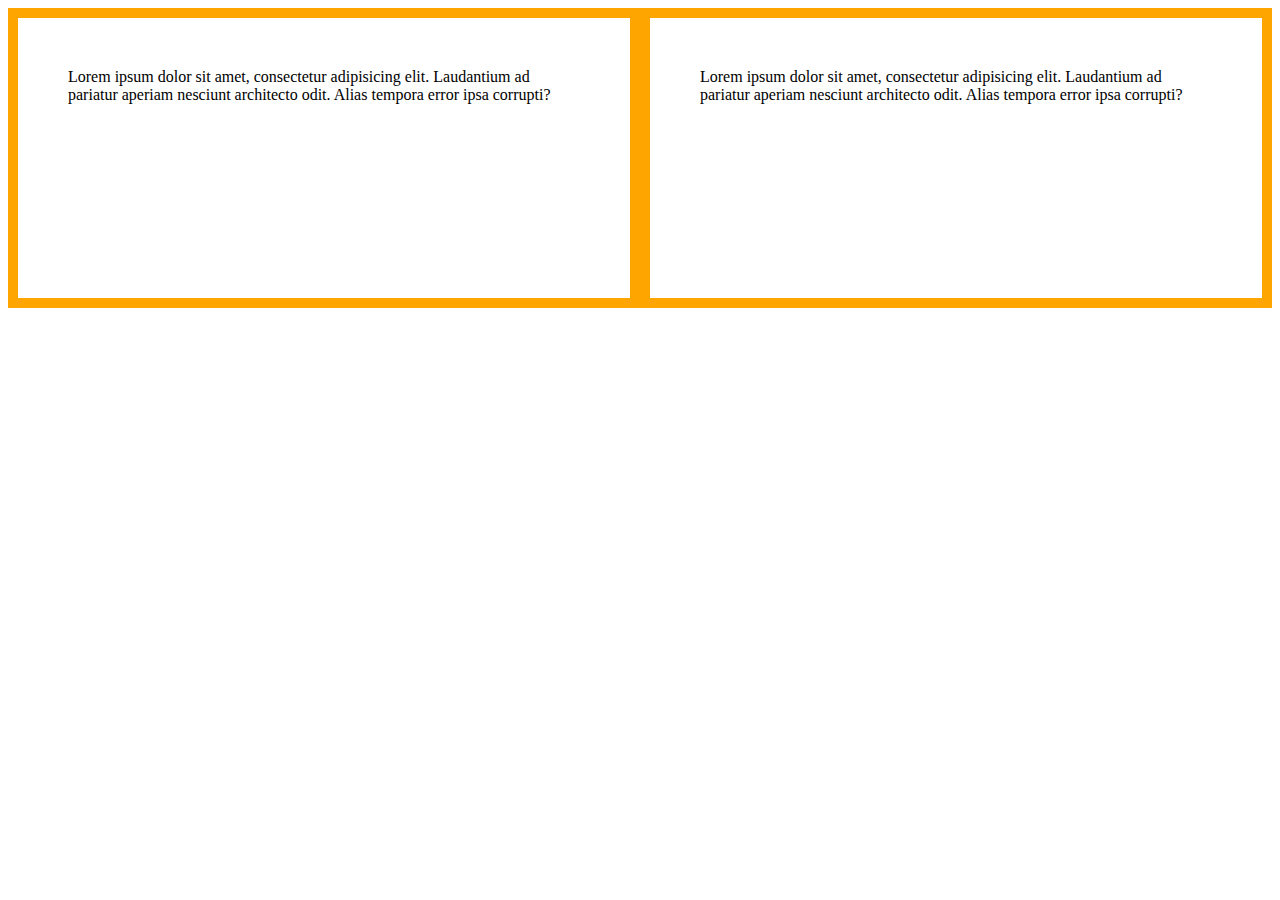
<file: 08.rozmiar-elementu/index.html>
<!DOCTYPE html>
<html lang="en">
<head>
  <meta charset="UTF-8">
  <meta name="viewport" content="width=device-width, initial-scale=1.0">
  <meta http-equiv="X-UA-Compatible" content="ie=edge">
  <title>Rozmiar elementu</title>
  <link rel="stylesheet" href="./css/style.css">
</head>
<body>
  <div class="box">Lorem ipsum dolor sit amet, consectetur adipisicing elit. Laudantium ad pariatur aperiam nesciunt architecto odit. Alias tempora error ipsa corrupti?</div>
    <div class="box">Lorem ipsum dolor sit amet, consectetur adipisicing elit. Laudantium ad pariatur aperiam nesciunt architecto odit. Alias tempora error ipsa corrupti?</div>
</body>
</html>
</file>
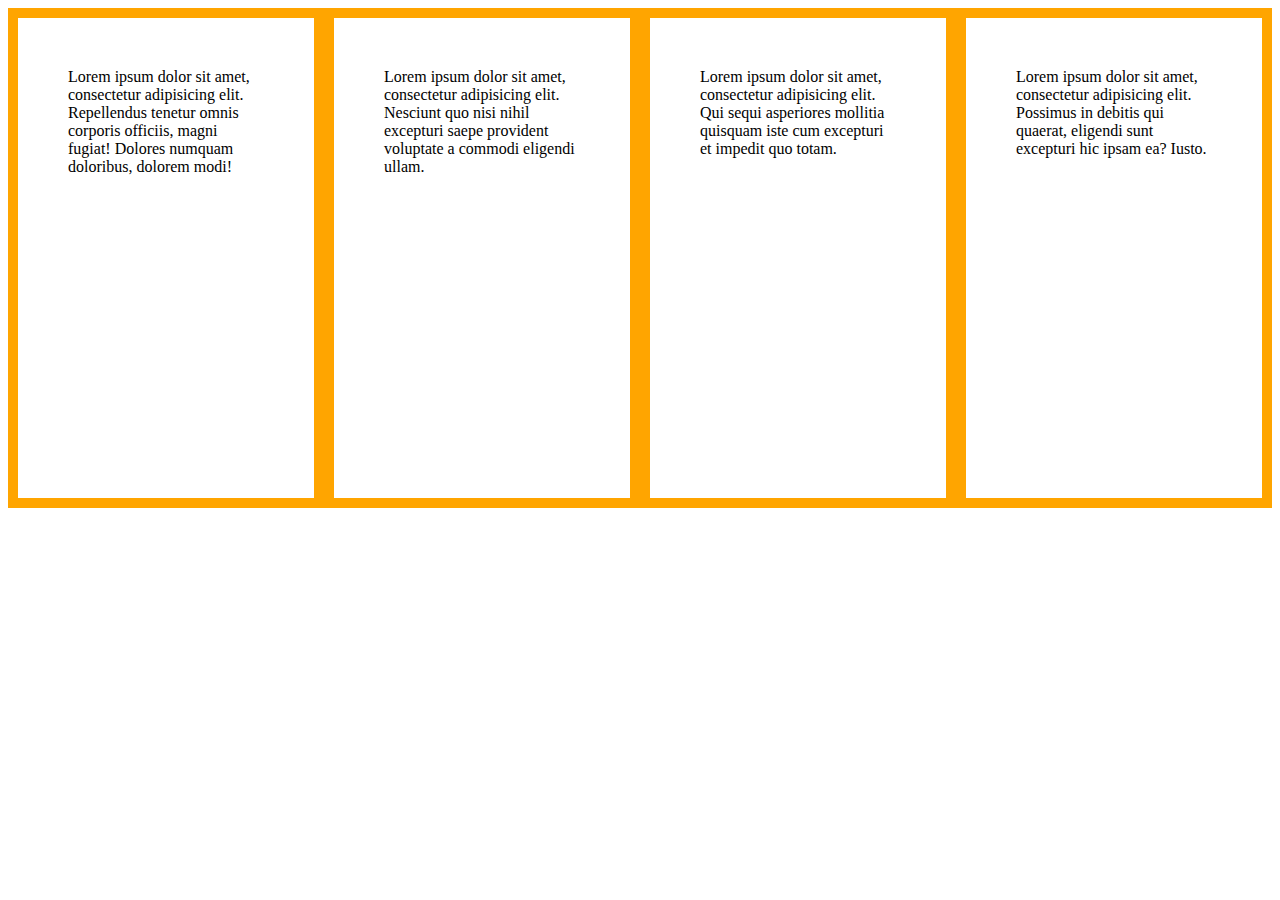
<file: 09.responsywnosc/index.html>
<!DOCTYPE html>
<html lang="en">
<head>
  <meta charset="UTF-8">
  <meta name="viewport" content="width=device-width, initial-scale=1.0">
  <meta http-equiv="X-UA-Compatible" content="ie=edge">
  <link rel="stylesheet" href="./css/style.css">
  <title>Responsywnosc</title>
</head>
<body>
<div class="box">Lorem ipsum dolor sit amet, consectetur adipisicing elit. Repellendus tenetur omnis corporis officiis, magni fugiat! Dolores numquam doloribus, dolorem modi!</div>
<div class="box">Lorem ipsum dolor sit amet, consectetur adipisicing elit. Nesciunt quo nisi nihil excepturi saepe provident voluptate a commodi eligendi ullam.</div>
<div class="box">Lorem ipsum dolor sit amet, consectetur adipisicing elit. Qui sequi asperiores mollitia quisquam iste cum excepturi et impedit quo totam.</div>
<div class="box">Lorem ipsum dolor sit amet, consectetur adipisicing elit. Possimus in debitis qui quaerat, eligendi sunt excepturi hic ipsam ea? Iusto.</div>
</body>
</html>
</file>
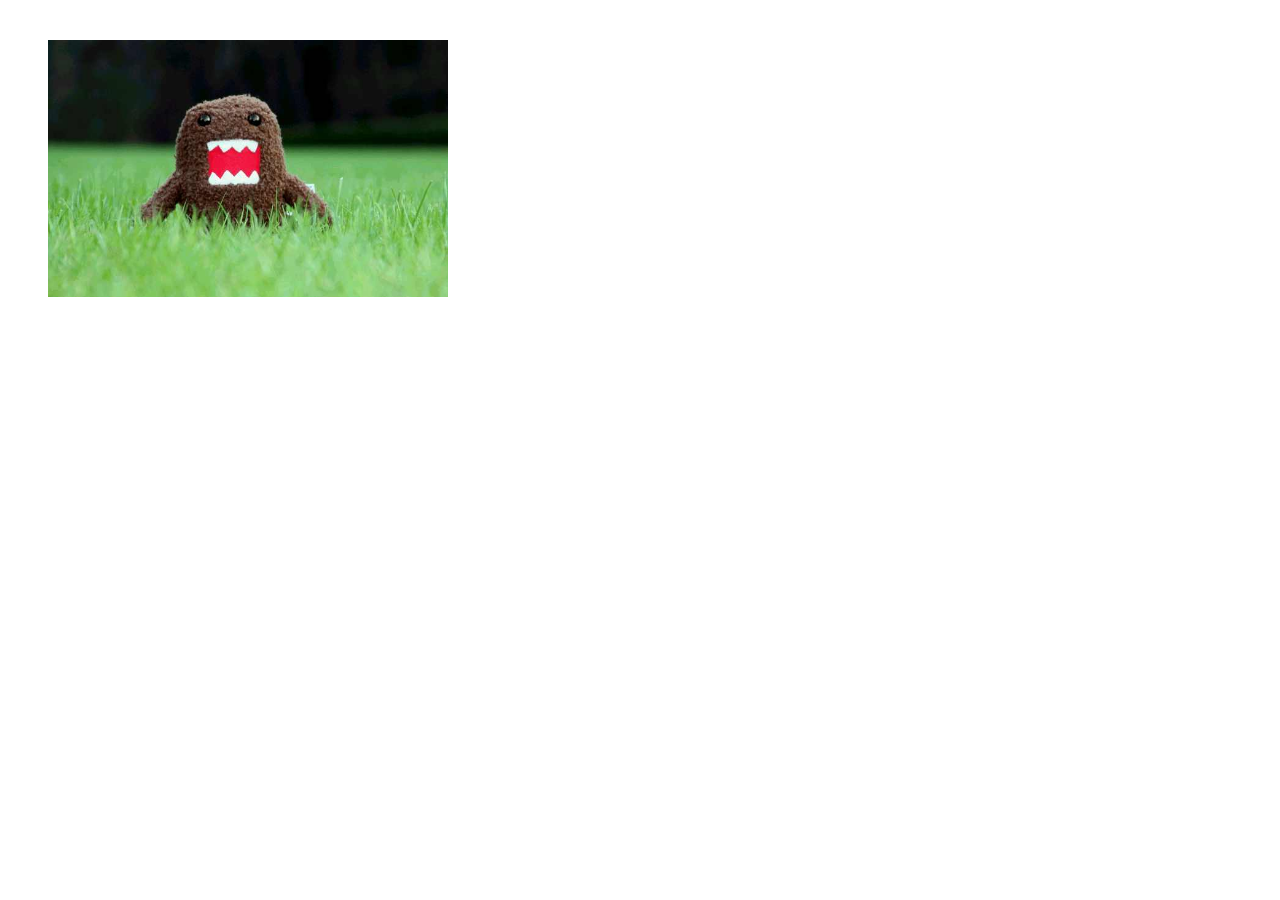
<file: 10.transformacje/index.html>
<!DOCTYPE html>
<html lang="en">

<head>
  <meta charset="UTF-8">
  <meta name="viewport" content="width=device-width, initial-scale=1.0">
  <meta http-equiv="X-UA-Compatible" content="ie=edge">
  <title>Document</title>
  <link rel="stylesheet" href="css/style.css">
</head>

<body>

  <figure class="rotate">
    <img src="img/img1.jpg" alt="">
  </figure>

</body>

</html>
</file>
<file: css/style.css>
div > p#p1::before {
  content: "przed elementem";
  color: red;
}

div p#p2::after {
  content: " za elementem";
  color: blue;
}

div > p#p3::first-letter {
  color: aqua;
  font-weight: bold;
}

div > p#p4::first-line {
  background-color: yellow;
}
</file>
<file: 01.pseudo-klasy/css/style.css>
a#link1:link {
  color: green;
}

a:visited {
  color: chocolate
}

a:hover {
    background-color: gold;
}

div.tabela > div.klient:first-child {
  background-color: aqua;
}

div.tabela :nth-child(5) {
  background-color: brown;
}

div.tabela :nth-child(4n+5){
  background-color: aquamarine;
}
</file>
<file: 03.selektory-atrybutow/css/style.css>
div.klient[suma] {
  background-color: greenyellow;
}

div.klient[suma="1140"] {
  background-color: fuchsia;
}

div.klient[detaliczny~="tak"] {
  background-color: darkkhaki;
}
div.klient[detaliczny*="tak"] {
  background-color: blue;
}

div.klient[suma^="22"]{
  background-color: olivedrab;
}

div.klient[suma$40]{
  background-color: plum;
}
</file>
<file: 04.wyswietlanie-elementow/css/style.css>
#p1 {
  background-color: deepskyblue;
}

#p2 {
  background-color: brown;
}

div#elementy-blokowe > p {
  display:inline;
}

div#elementy-inline-block > ul li {
  display: inline-block;
  width: 100px;
  height: 100px;
  background-color: orange;
  margin-left:10px;
}

div#elementy-inline-block > ul {
text-align: center;
}
</file>
<file: 05.oplywanie-elementow/css/style.css>
img#truskawka {
  float: left;
}

img#truskawka2 {
  float: right;
}

img#truskawka {
  float:none;
}

p {
  background-color: beige;
  clear:right;
}
</file>
<file: 06.efekt-przejscia/css/style.css>
.box {
  width: 150px;
  height: 150px;
  margin: 20px;
}

#colors {
  background-color: yellow;
  transition: background-color 3s ease-in 0.5s;
}

#colors:hover {
  background-color: deeppink;
}

#box1 {
  background-color: red;
  transition: width 2s;
}

#box1:hover{
  width: 250px;
}

#box2 {
  background-color: green;
  transition: height 2s;
}

#box2:hover {
  height: 300px;
}
</file>
<file: 07.overflow/css/style.css>
#tlo-obrazek {
  background-image: url("../img/truskawka.jpg");
  background-repeat: no-repeat;
  background-position: top center;
  background-size: 30% 30%;
  background-attachment: fixed;
}
</file>
<file: 08.rozmiar-elementu/css/style.css>
* {
  box-sizing: border-box;
}

body {
  font-size: 0;
}

.box {
  font-size: 16px;
  height: 300px;
  width: 50%;
  padding: 50px;
  float: left;
  border: 10px solid orange;
}
</file>
<file: 09.responsywnosc/css/style.css>
* {
  box-sizing: border-box;
}

body {
  font-size: 0;
}

.box {
  font-size: 16px;
  height: 500px;
  width: 25%;
  padding: 50px;
  float: left;
  border: 10px solid orange;
}

@media (max-width: 750px) {
  .box {
    width: 100%;
    color: greenyellow;
  }
}

@media (min-width:900px) and (max-width:1200) {

}
</file>
<file: 10.transformacje/css/style.css>
figure {
  margin: 40px; auto;
  width: 400px;
}

figure img {
  width: 100%;
  transition: all 1.5s;
}

.rotate img:hover {
  transform: rotate(-360deg) scale(0.5);
  transform: translate(200px, 300px);
}
</file>
